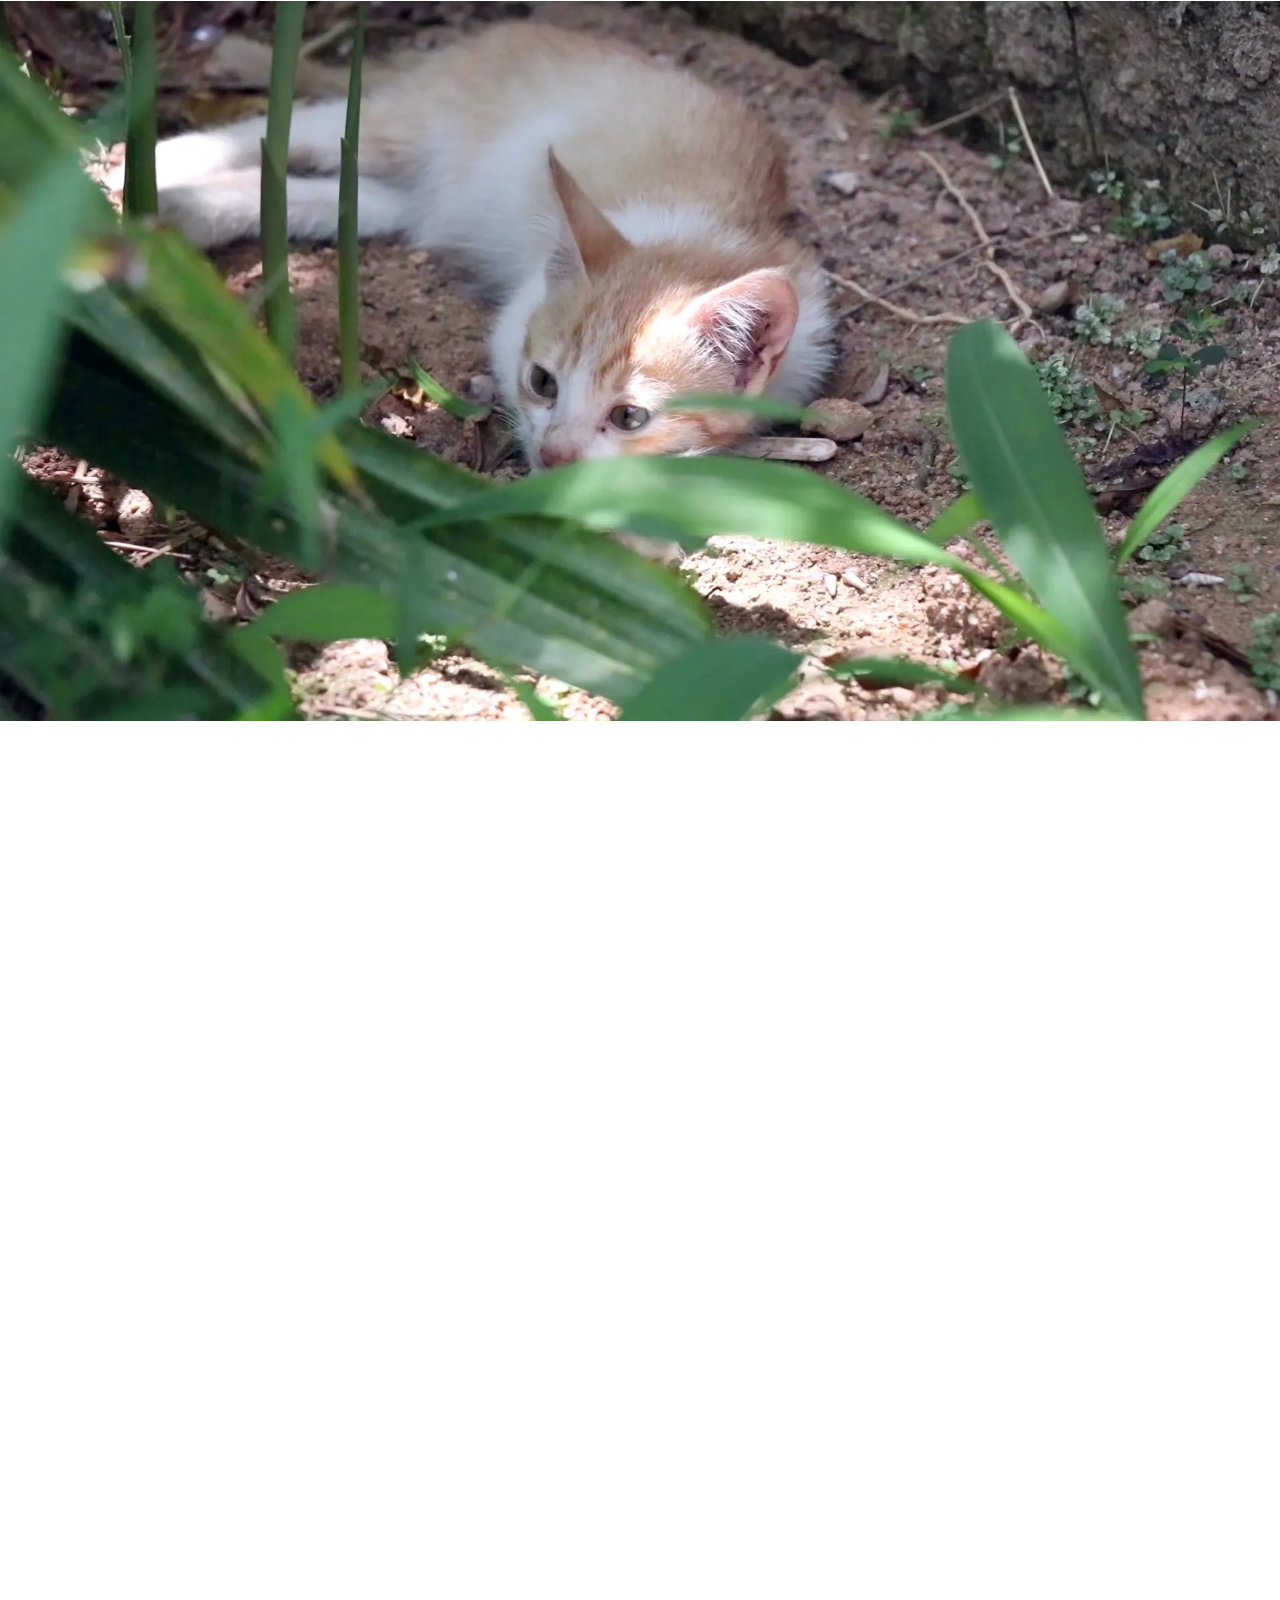
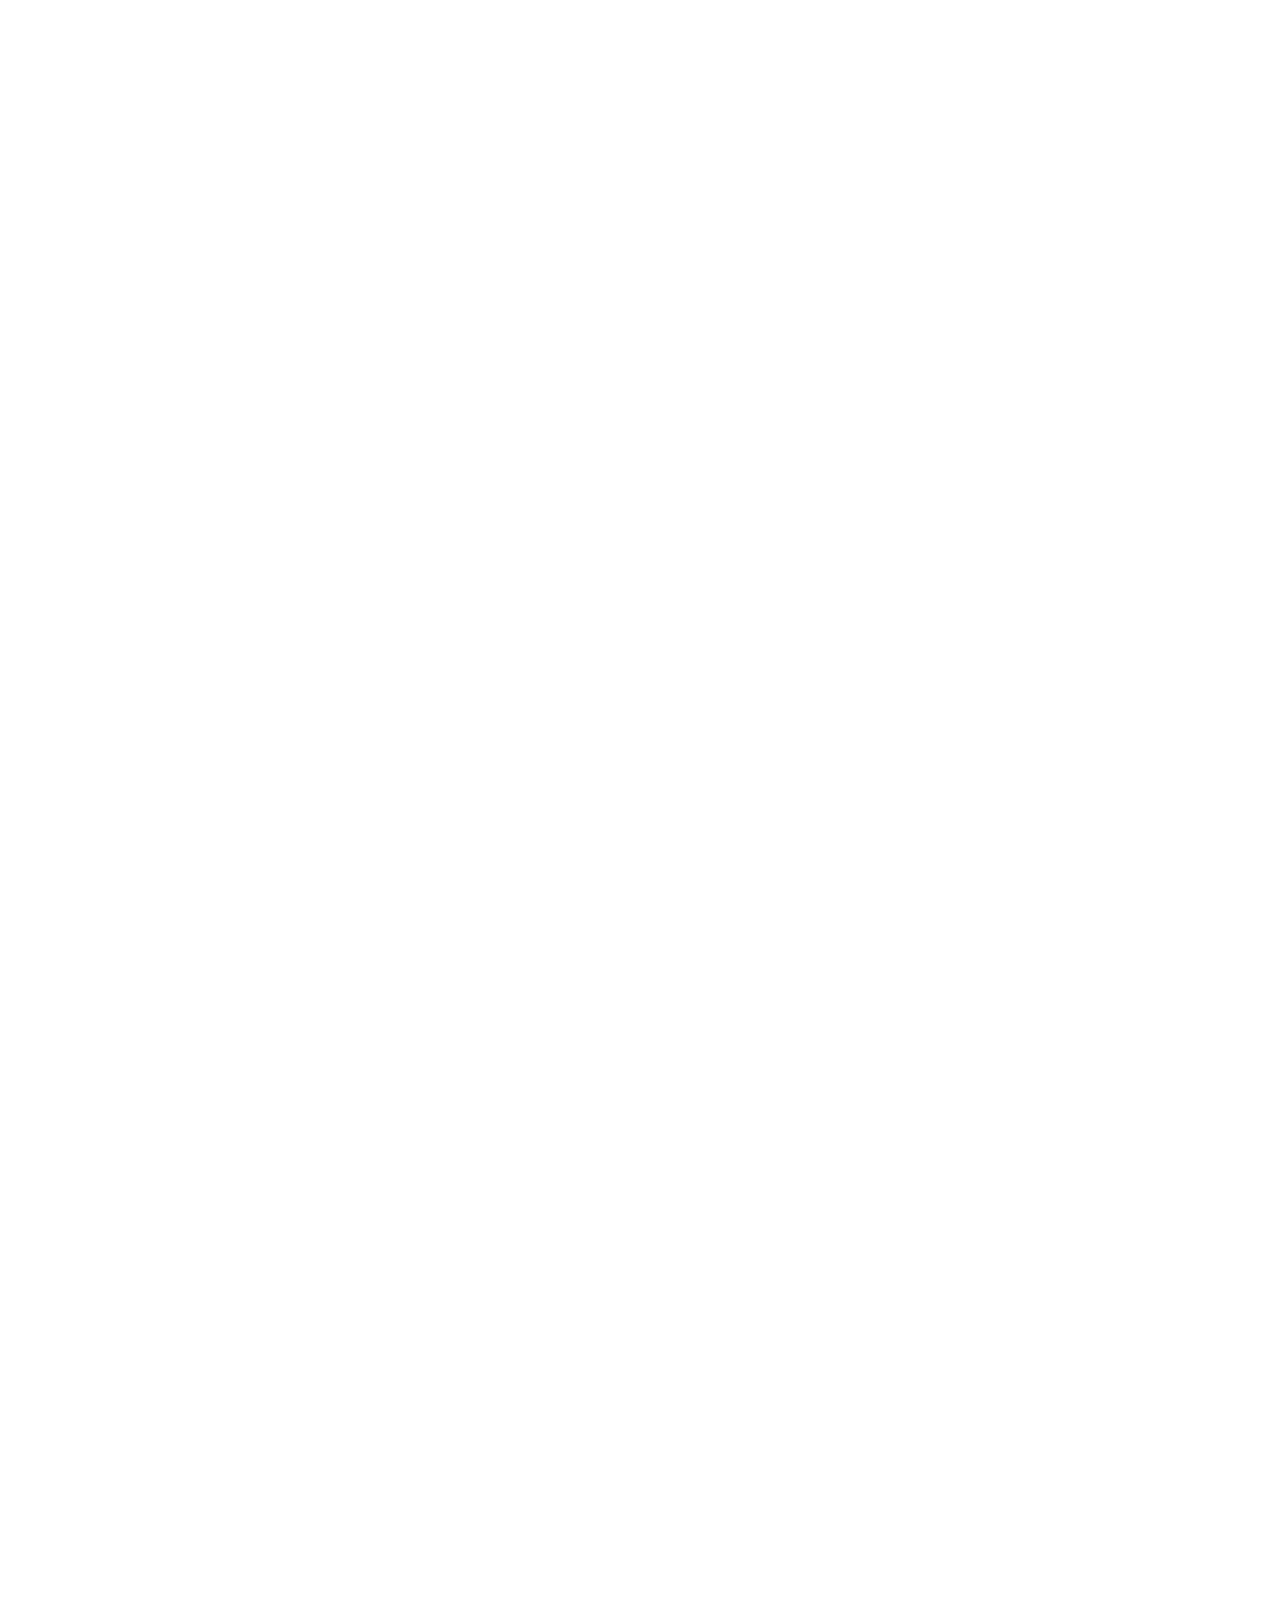
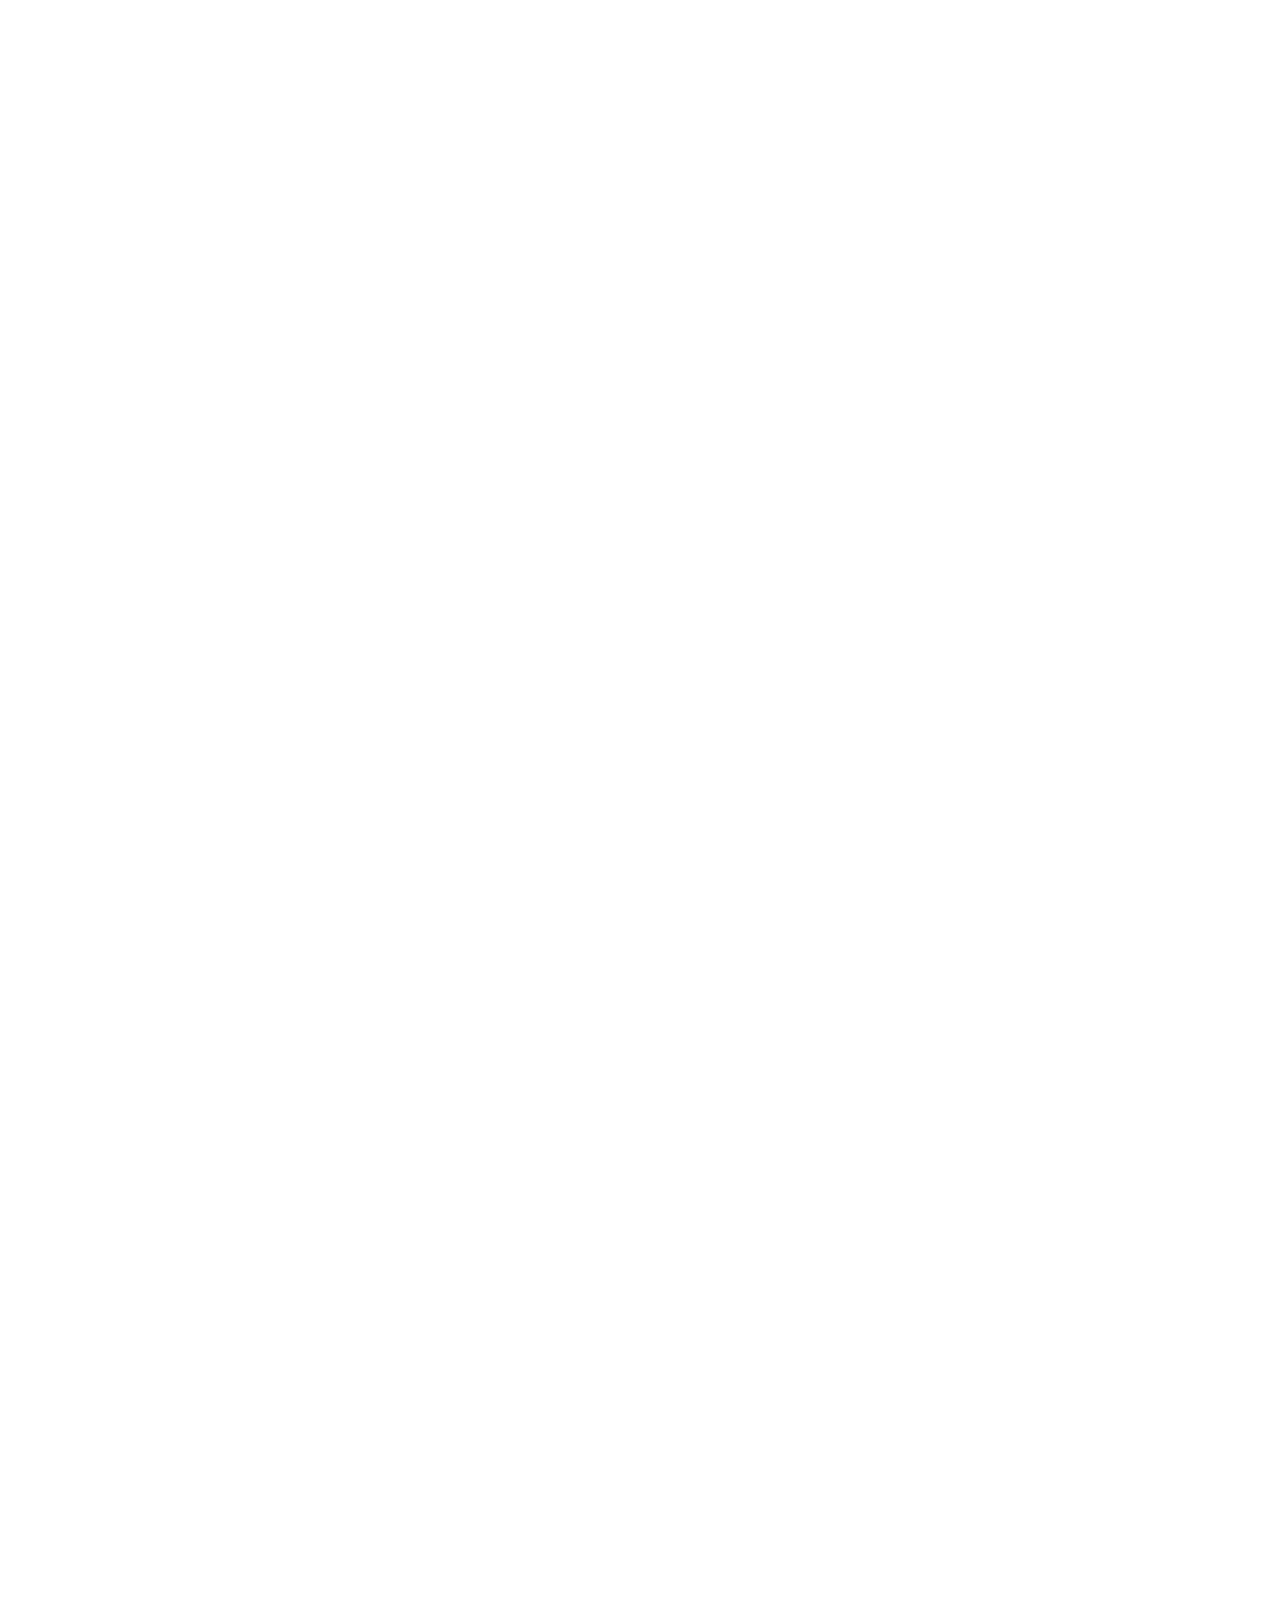
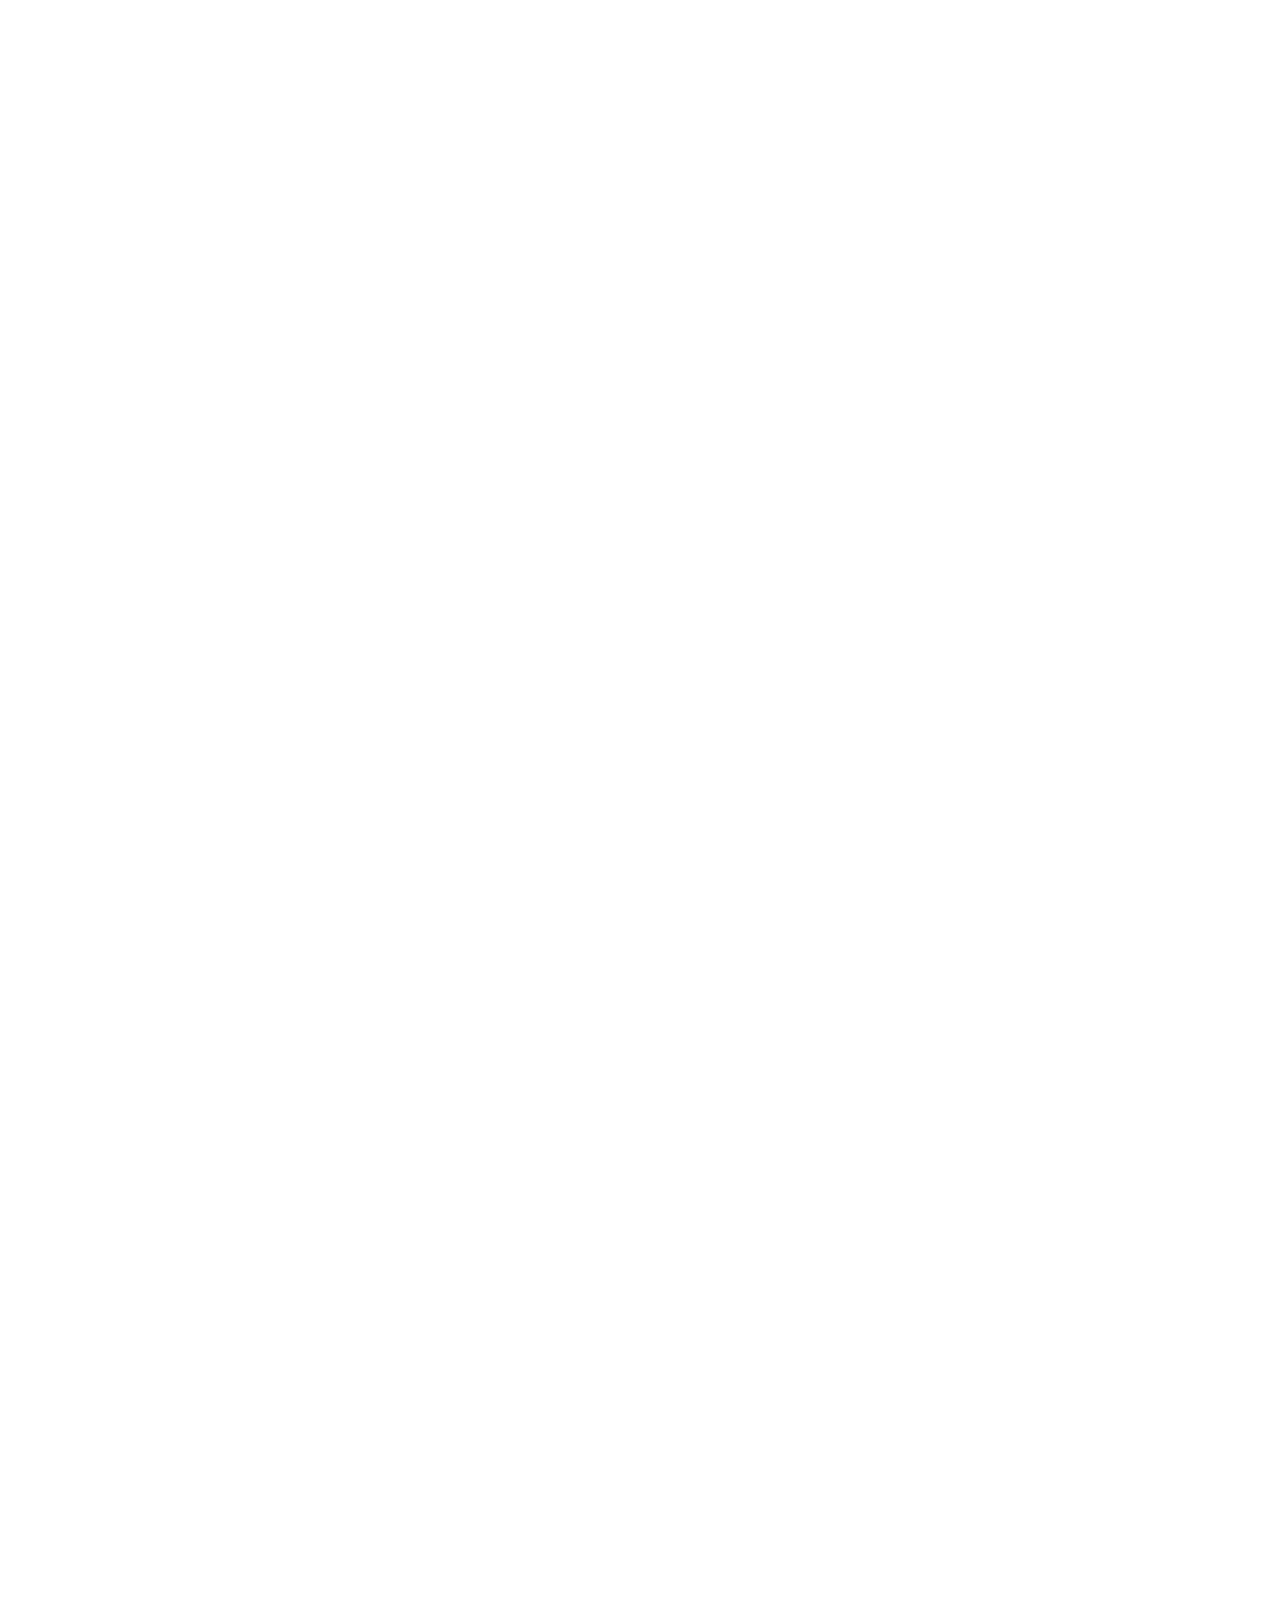
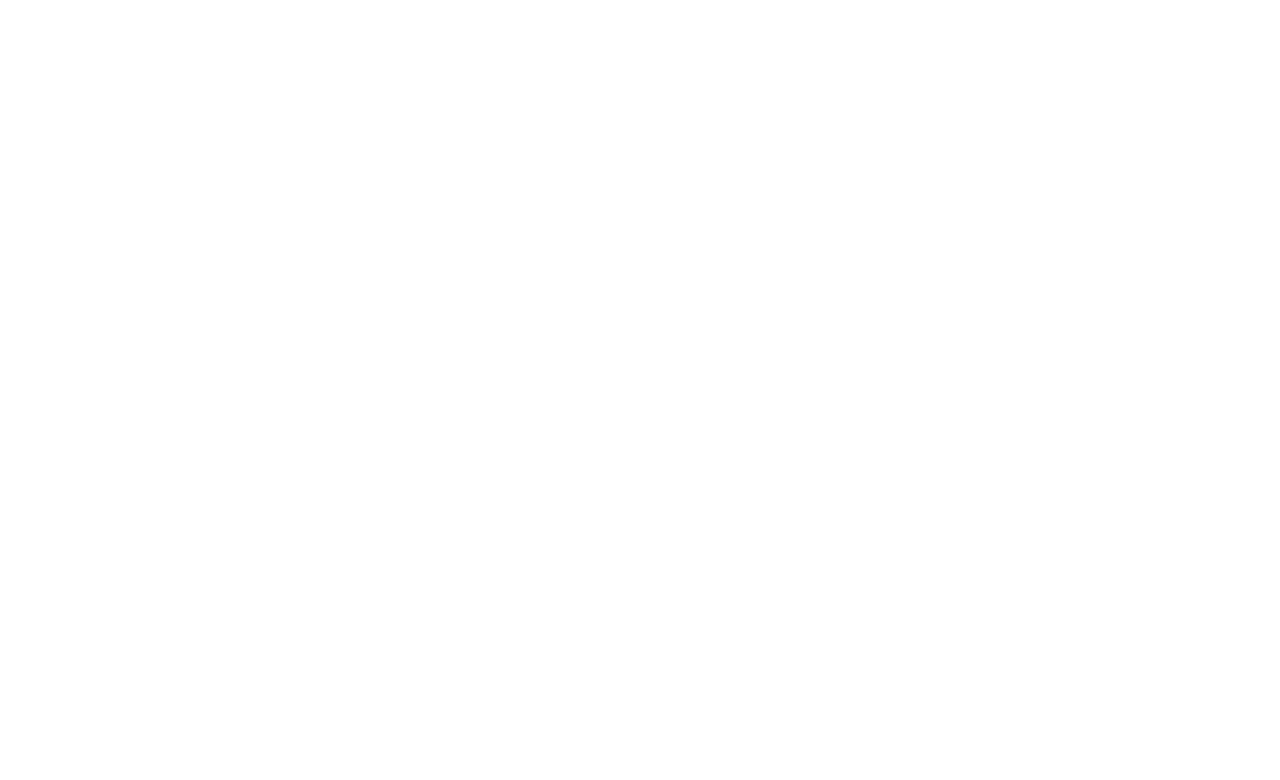
<file: para-para/index.html>
<!DOCTYPE html>
<html lang="en">
  <head>
    <meta charset="UTF-8" />
    <meta http-equiv="X-UA-Compatible" content="IE=edge" />
    <meta name="viewport" content="width=device-width, initial-scale=1.0" />
    <title>Document</title>
    <link rel="stylesheet" href="index.css" />
  </head>
  <body>
    <div class="page">
      <div class="content"></div>
    </div>
    <script src="index.js"></script>
  </body>
</html>
</file>
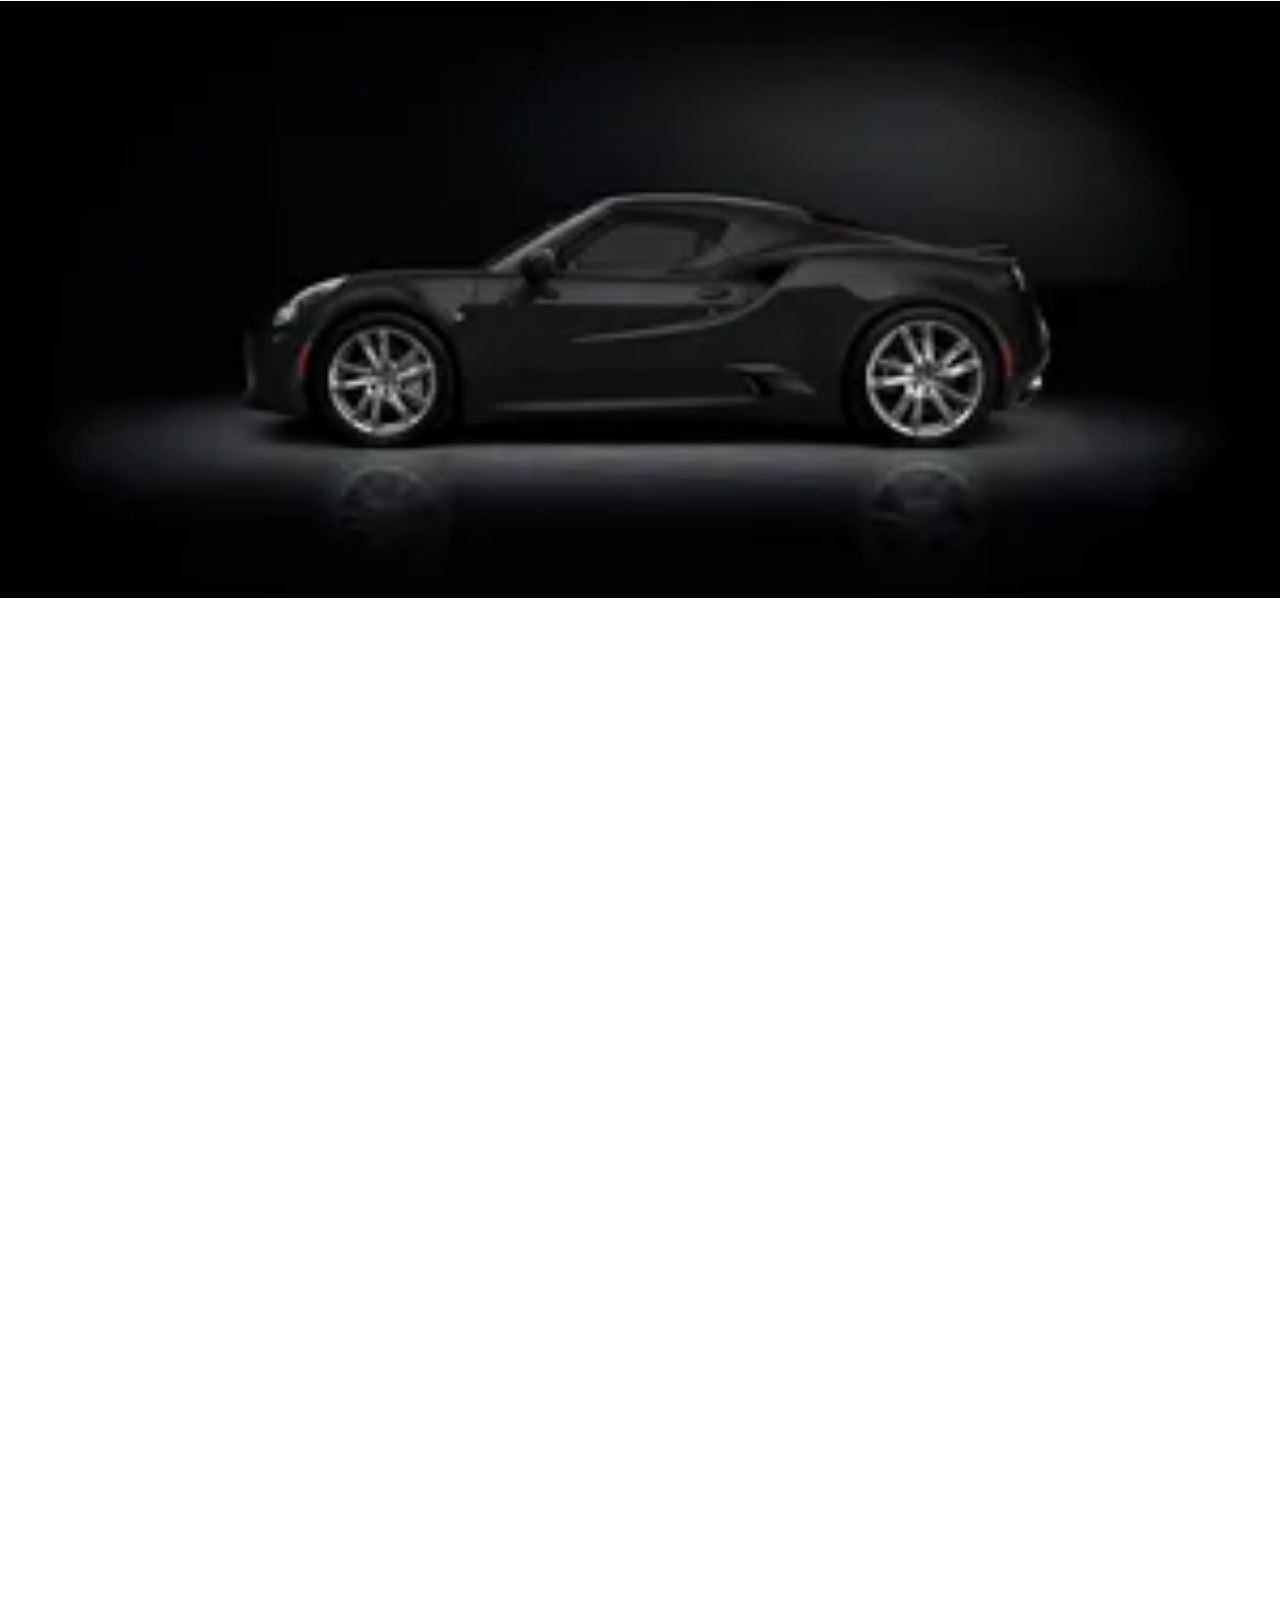
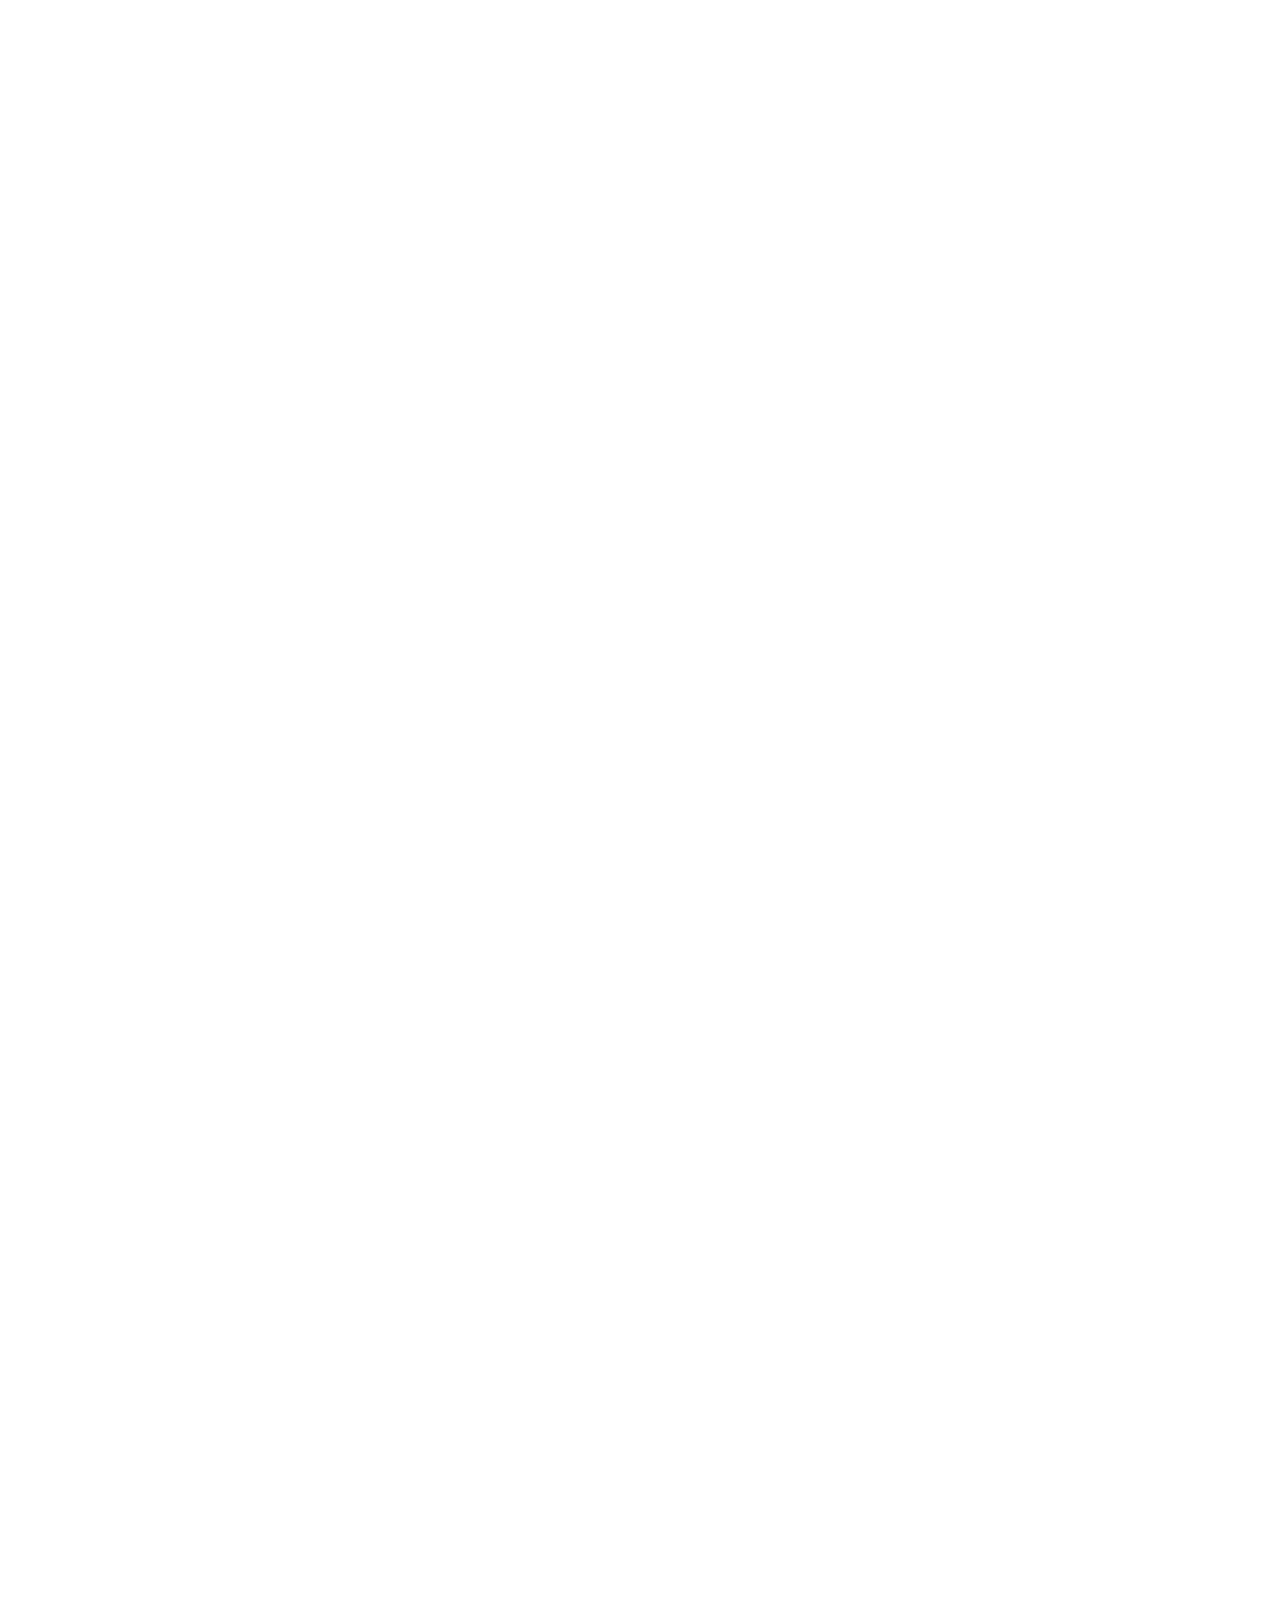
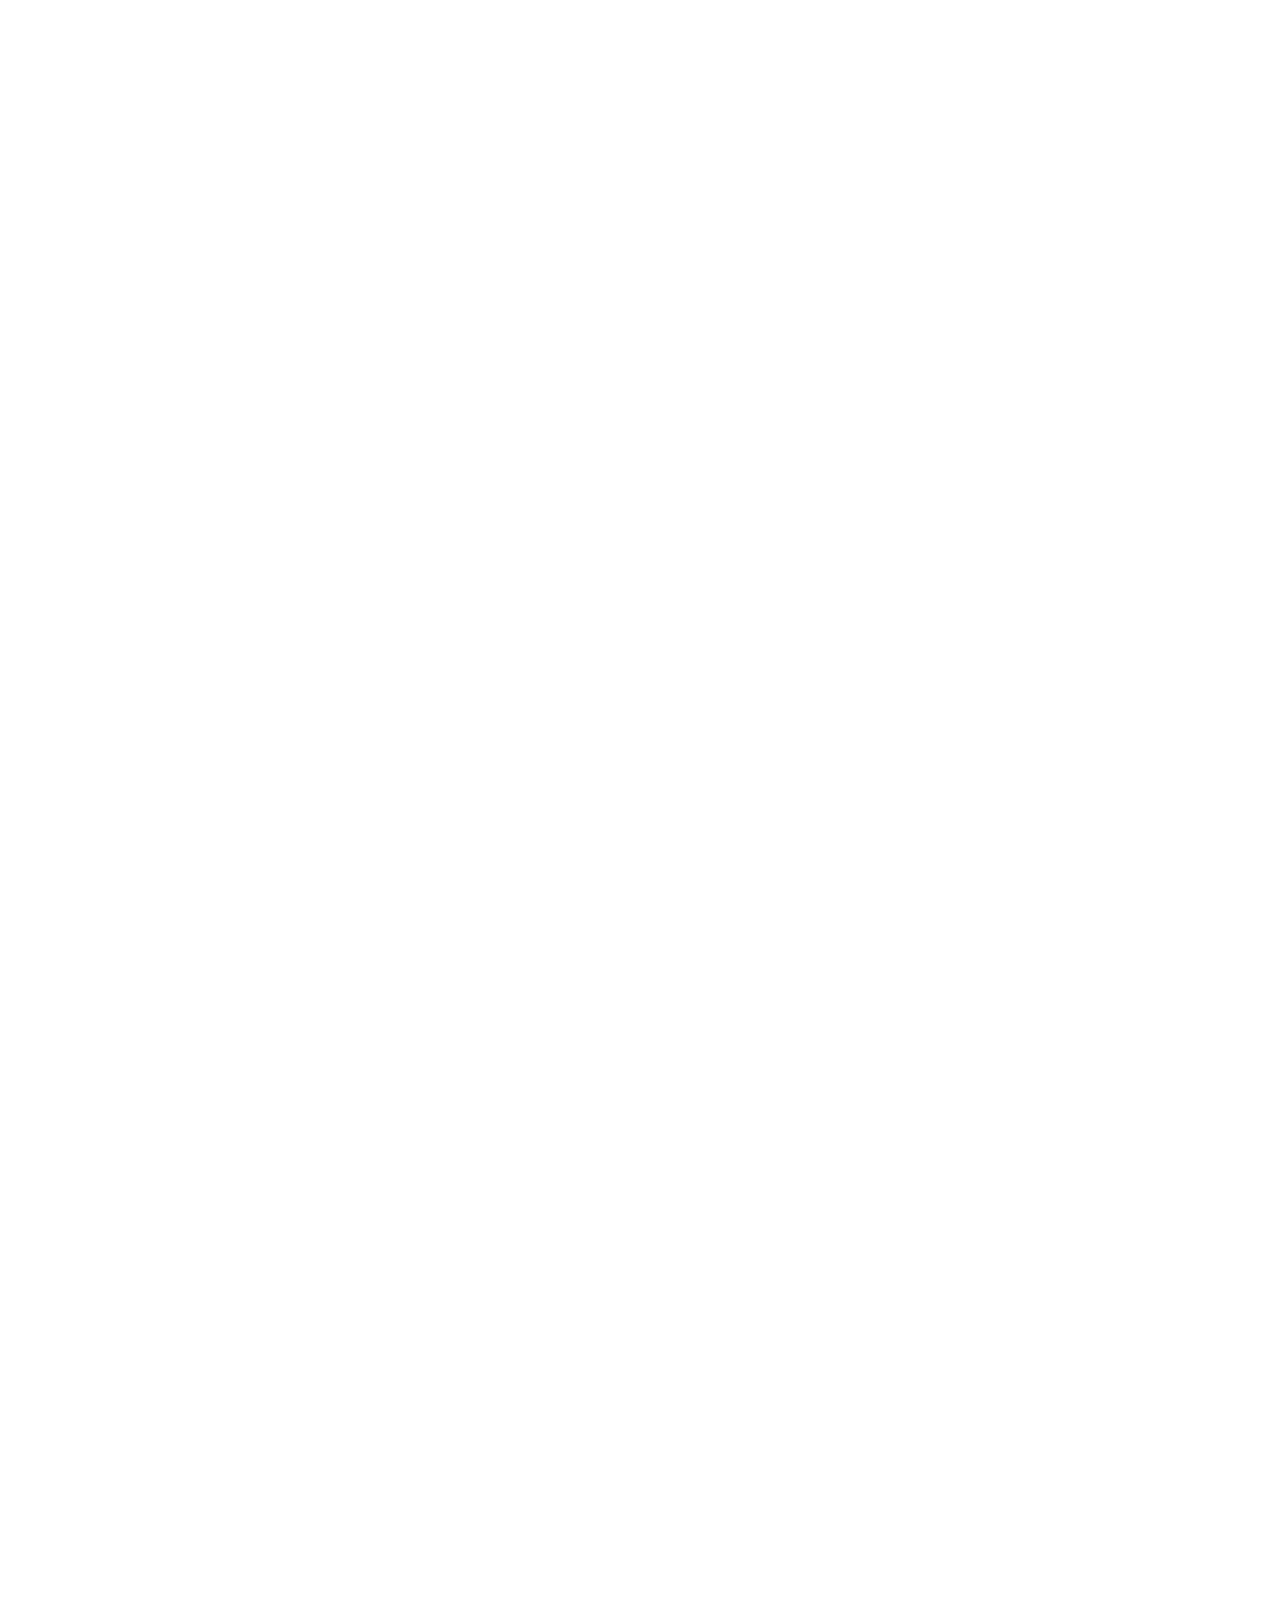
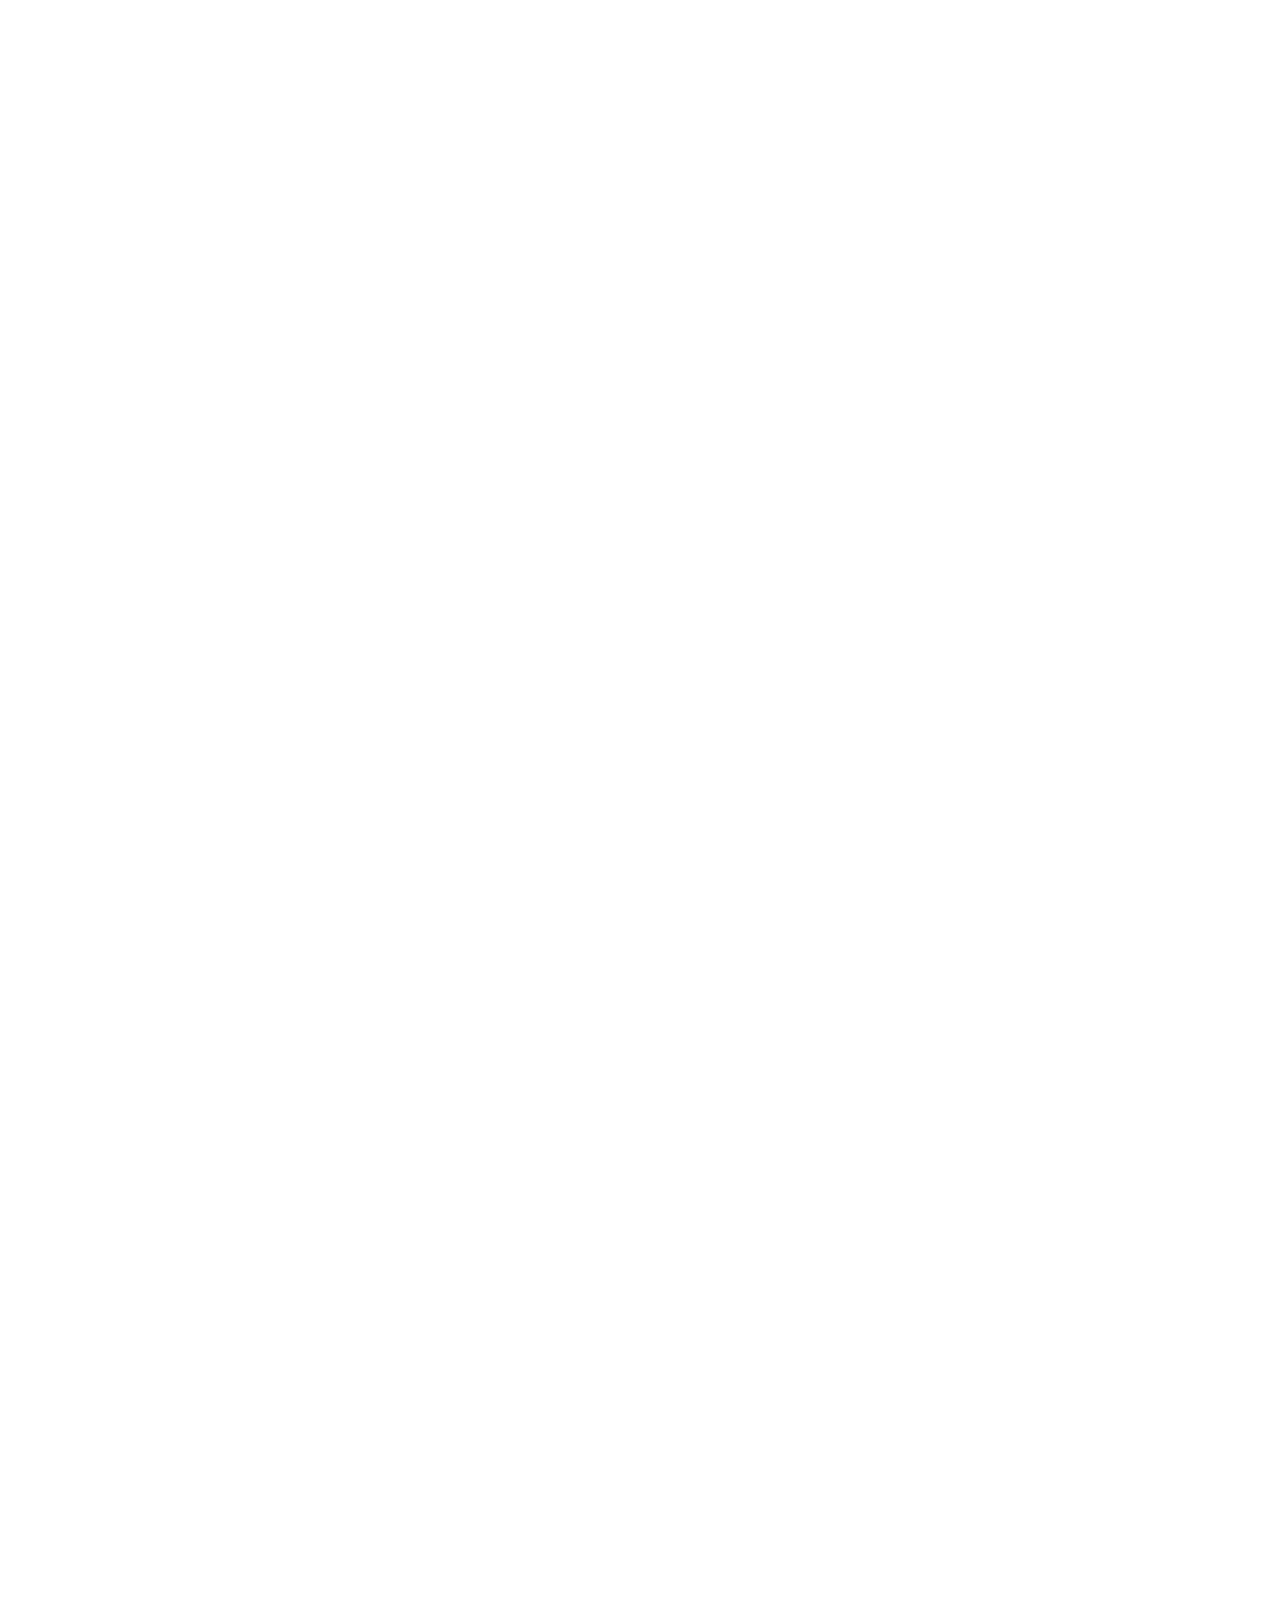
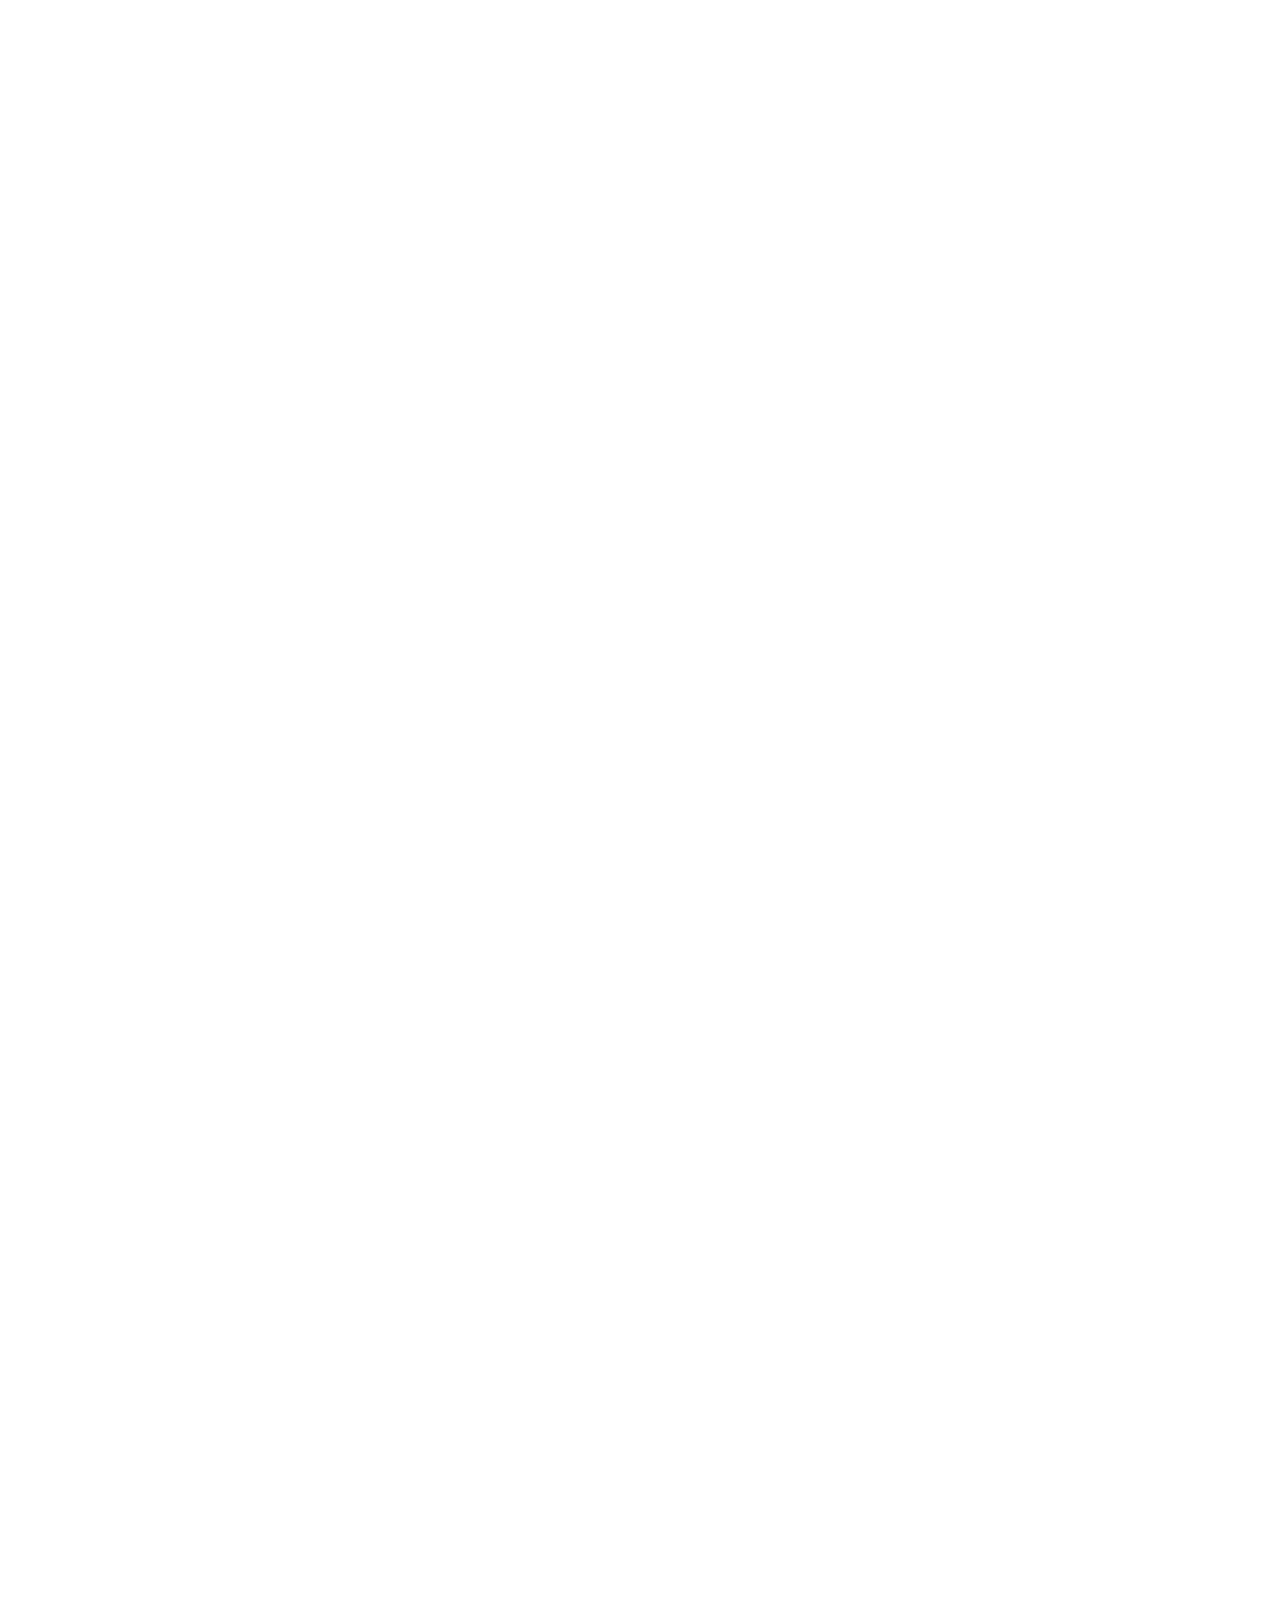
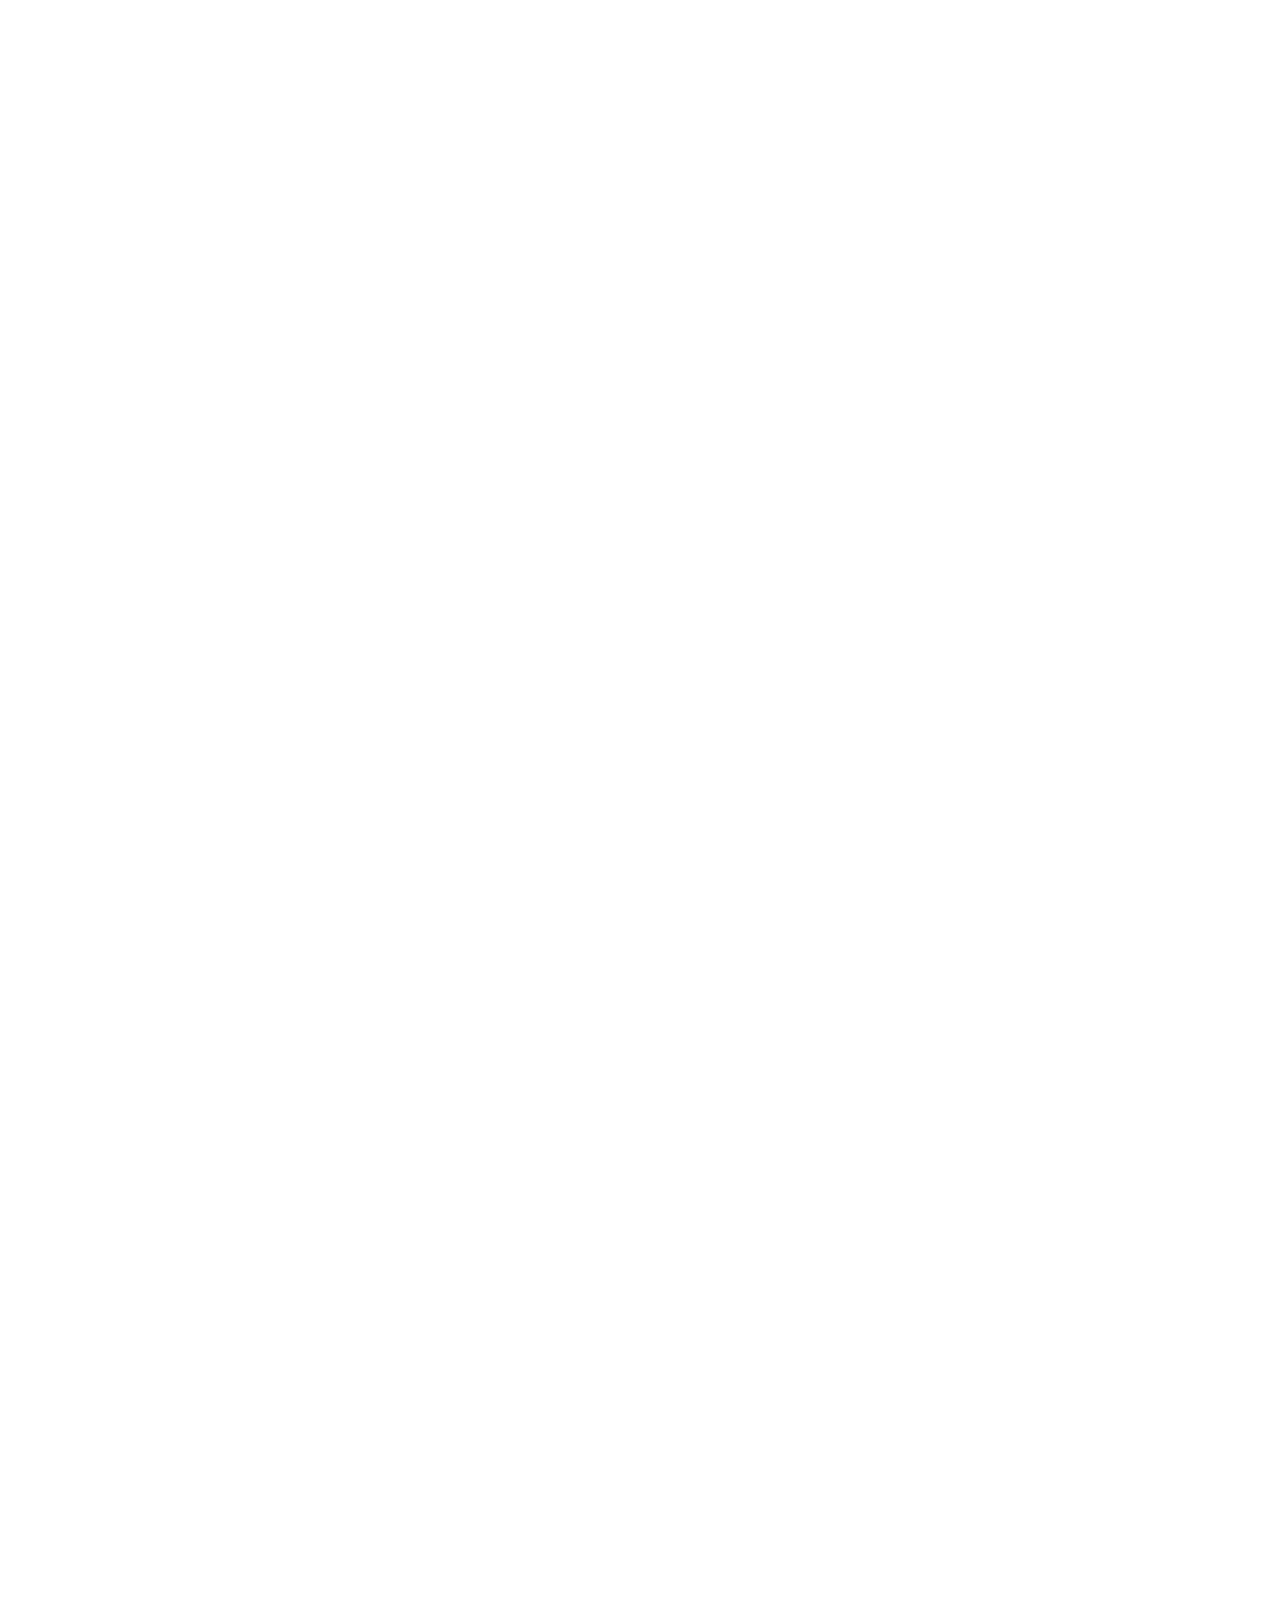
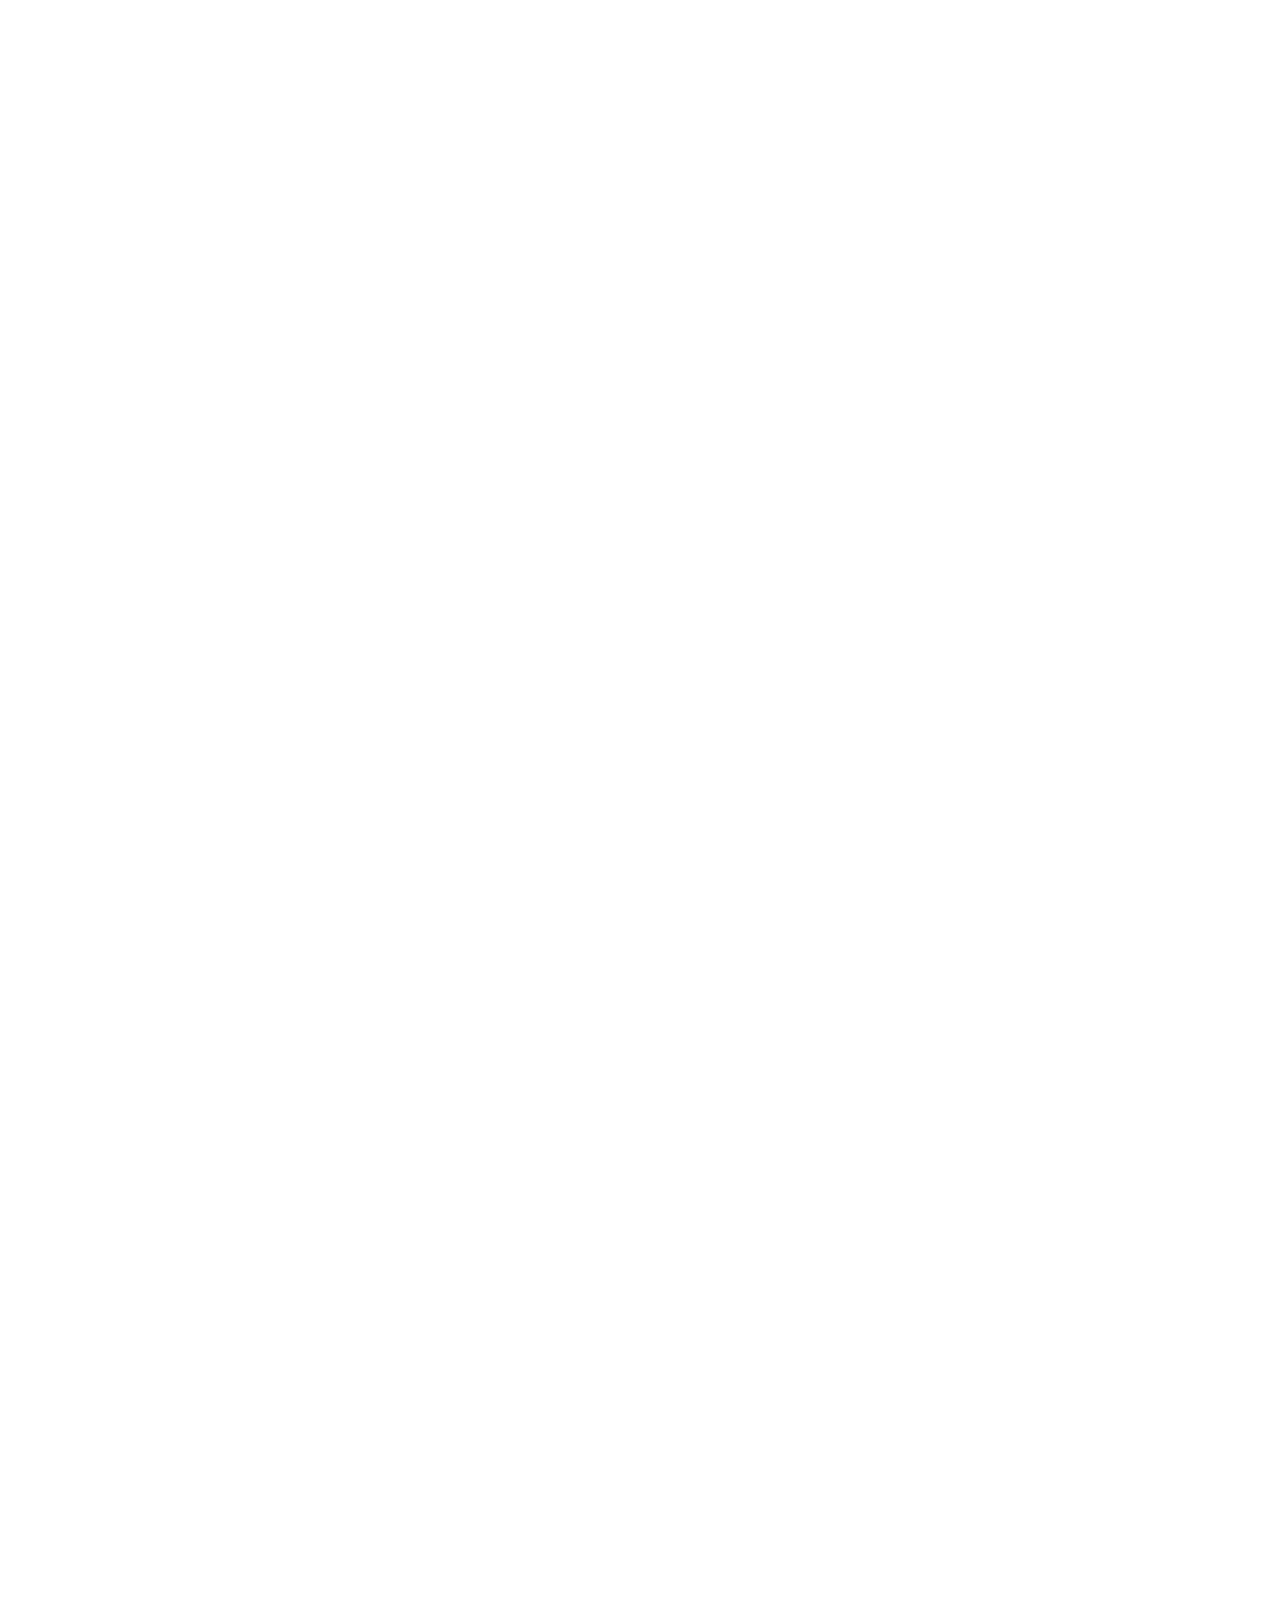
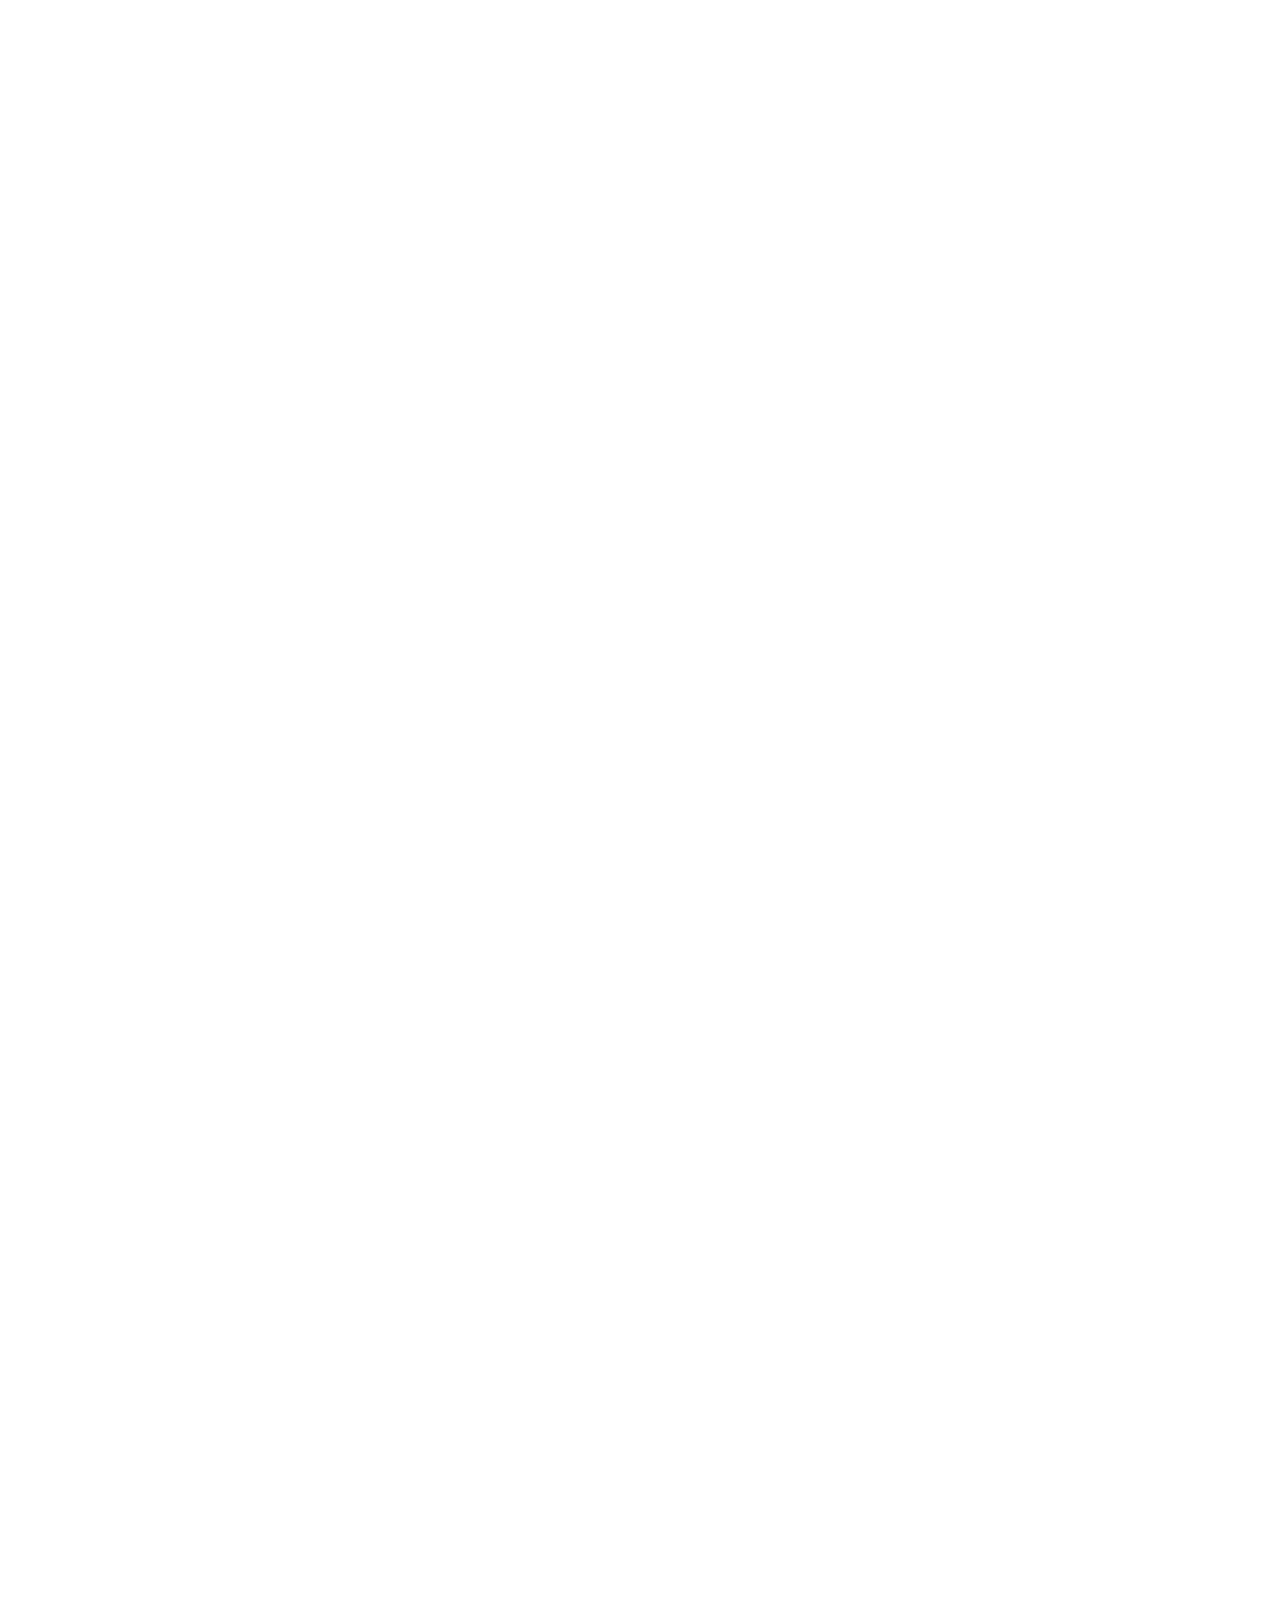
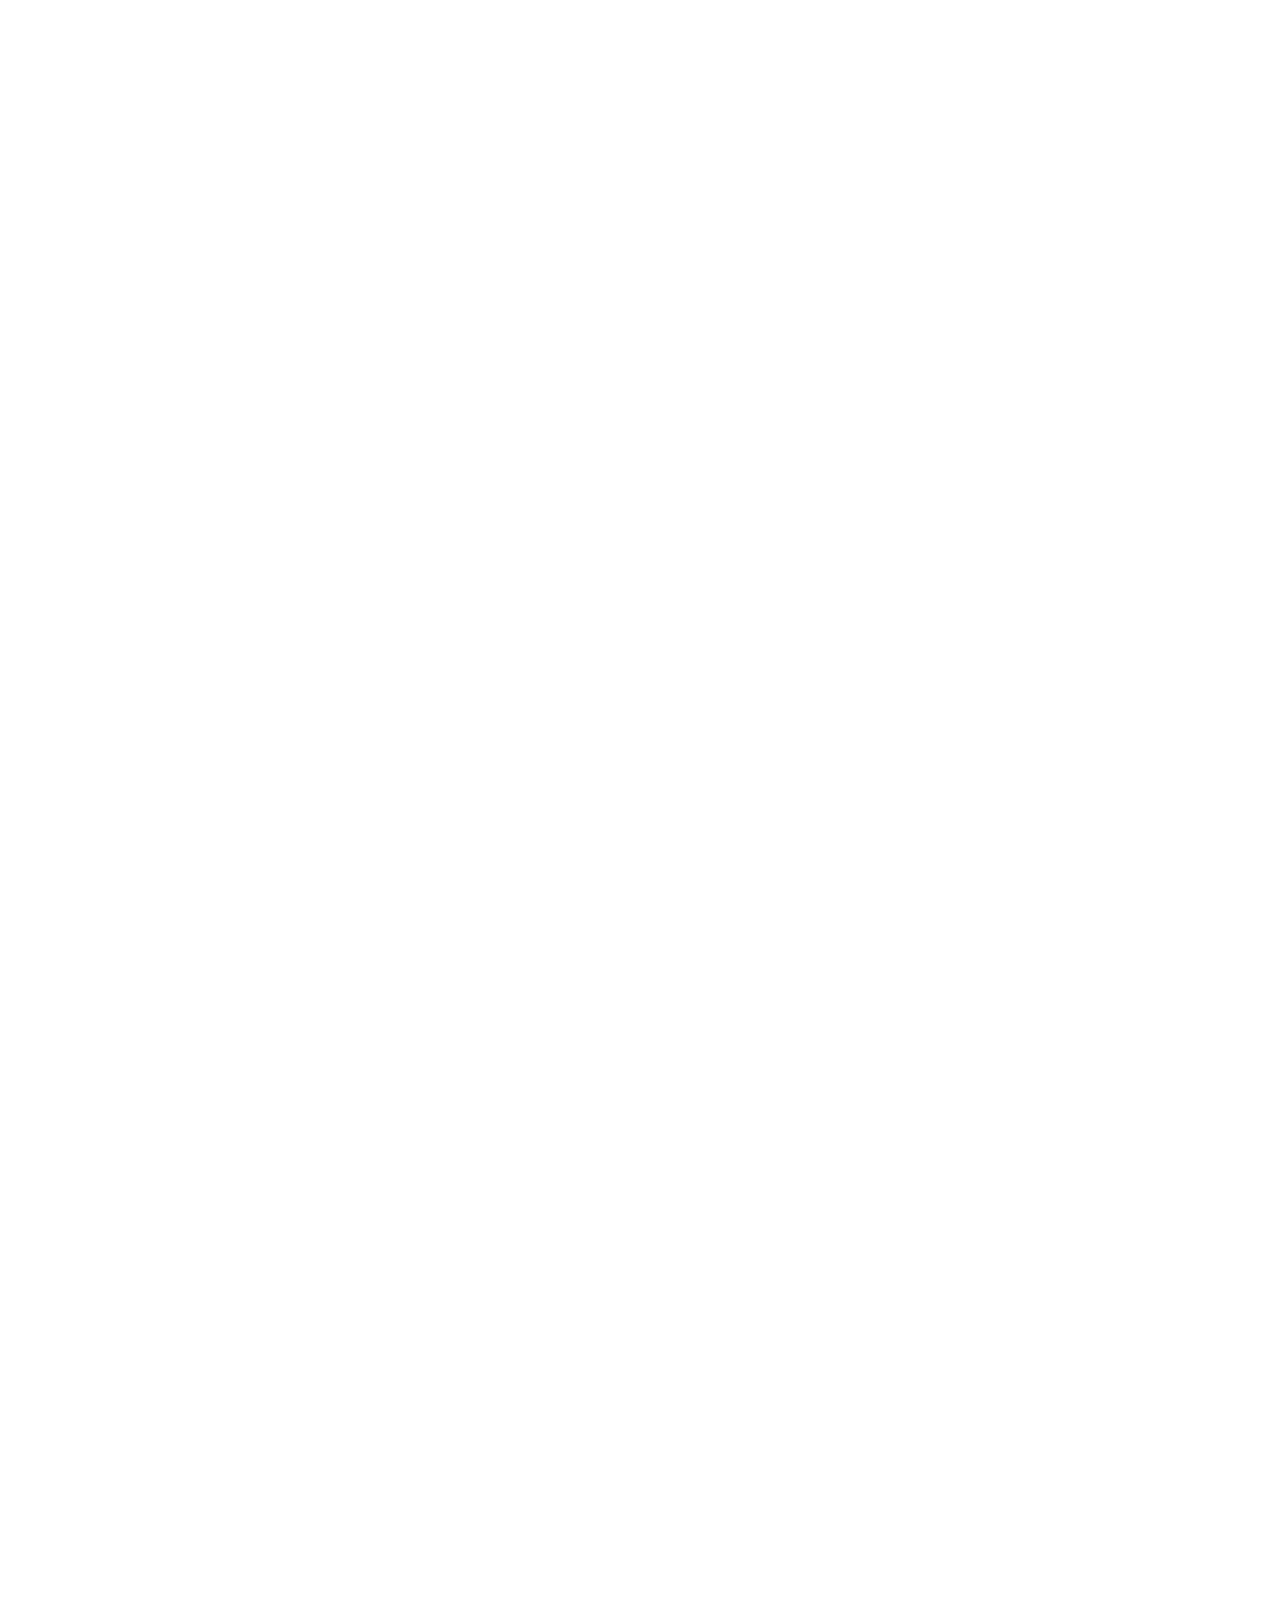
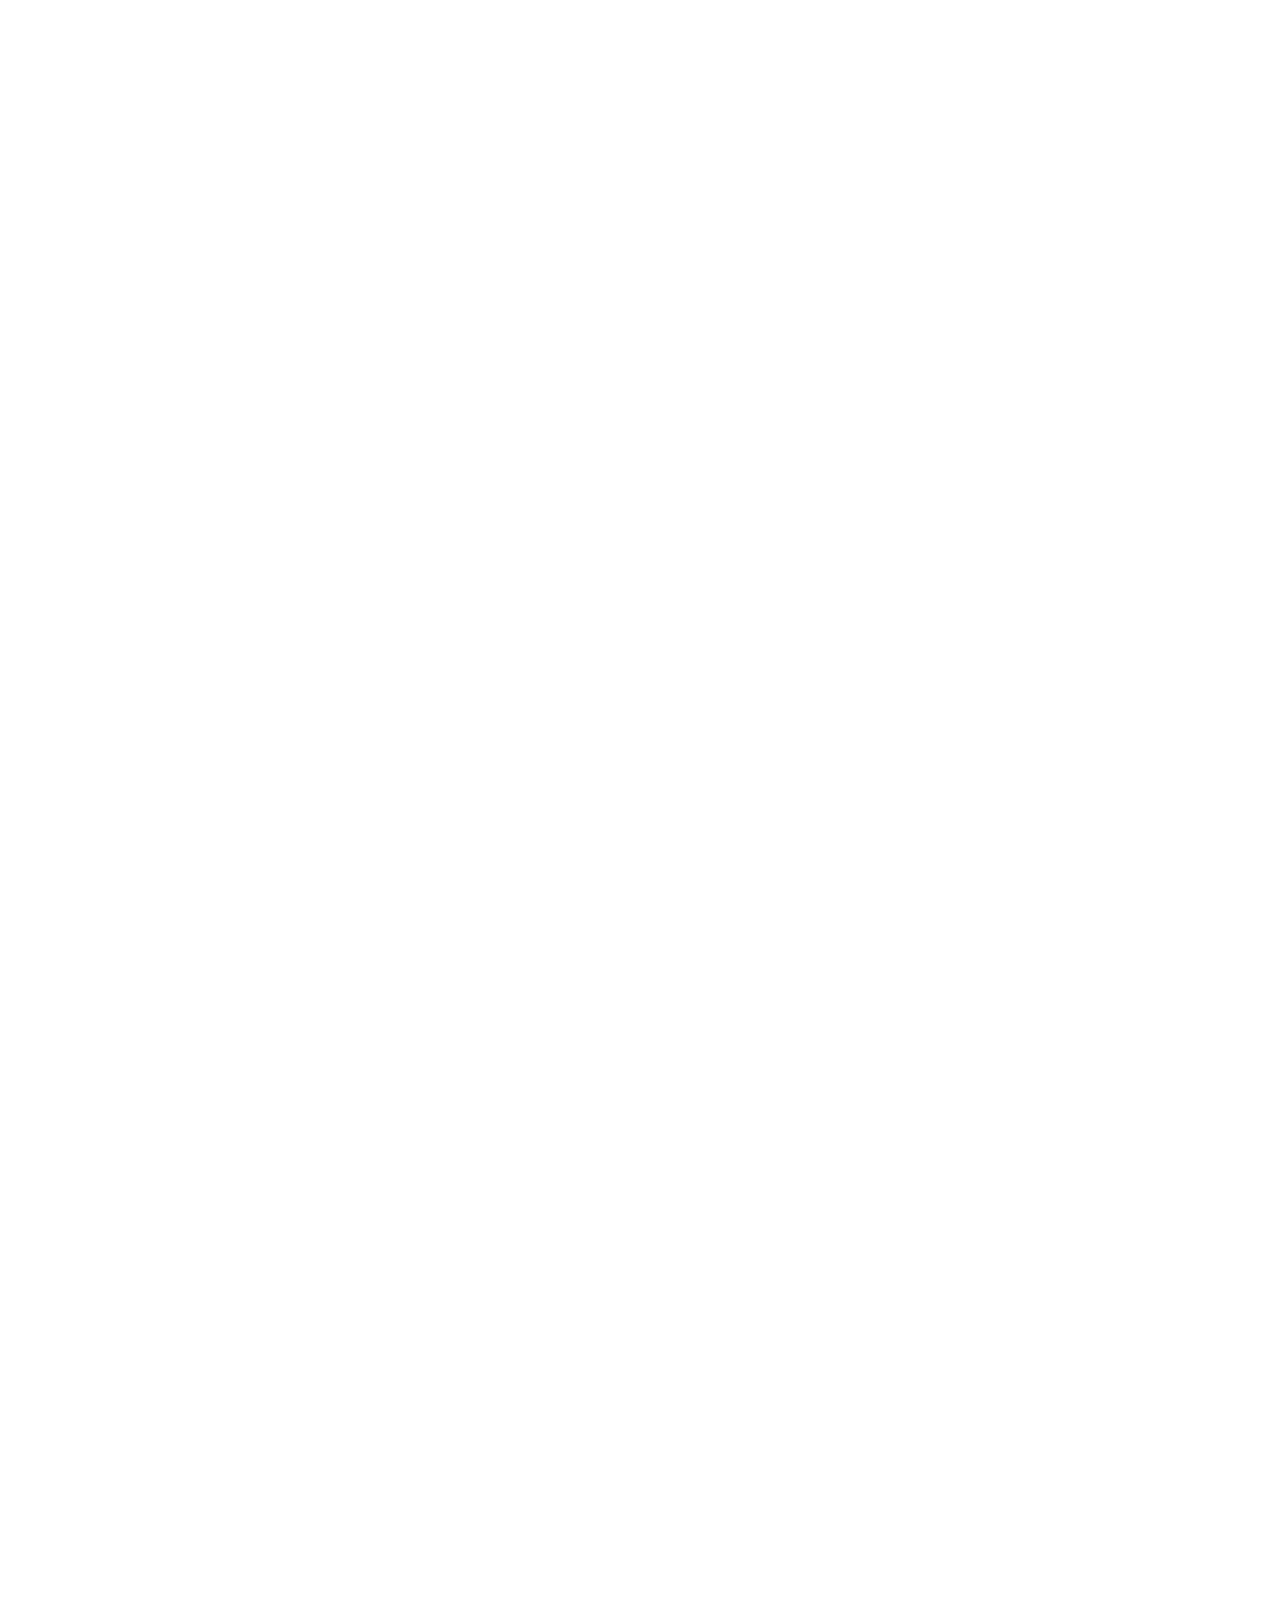
<file: scale-360-zoom/index.html>
<!DOCTYPE html>
<html lang="en">
  <head>
    <meta charset="UTF-8" />
    <meta http-equiv="X-UA-Compatible" content="IE=edge" />
    <meta name="viewport" content="width=device-width, initial-scale=1.0" />
    <title>Document</title>
    <link rel="stylesheet" href="index.css" />
  </head>
  <body>
    <canvas class="reflector"></canvas>
    <div class="koma-text" data-koma-id="2" data-frame-id="2" style="position: fixed; top: 10px" data-animate="komaTextAnimation 1.2s forwards">Cool !!</div>
    <div class="koma-text" data-koma-id="5" data-frame-id="2" style="position: fixed; top: 10px" data-animate="komaTextAnimation 1.2s forwards">Cool !!</div>
    <script src="index.js"></script>
  </body>
</html>
</file>
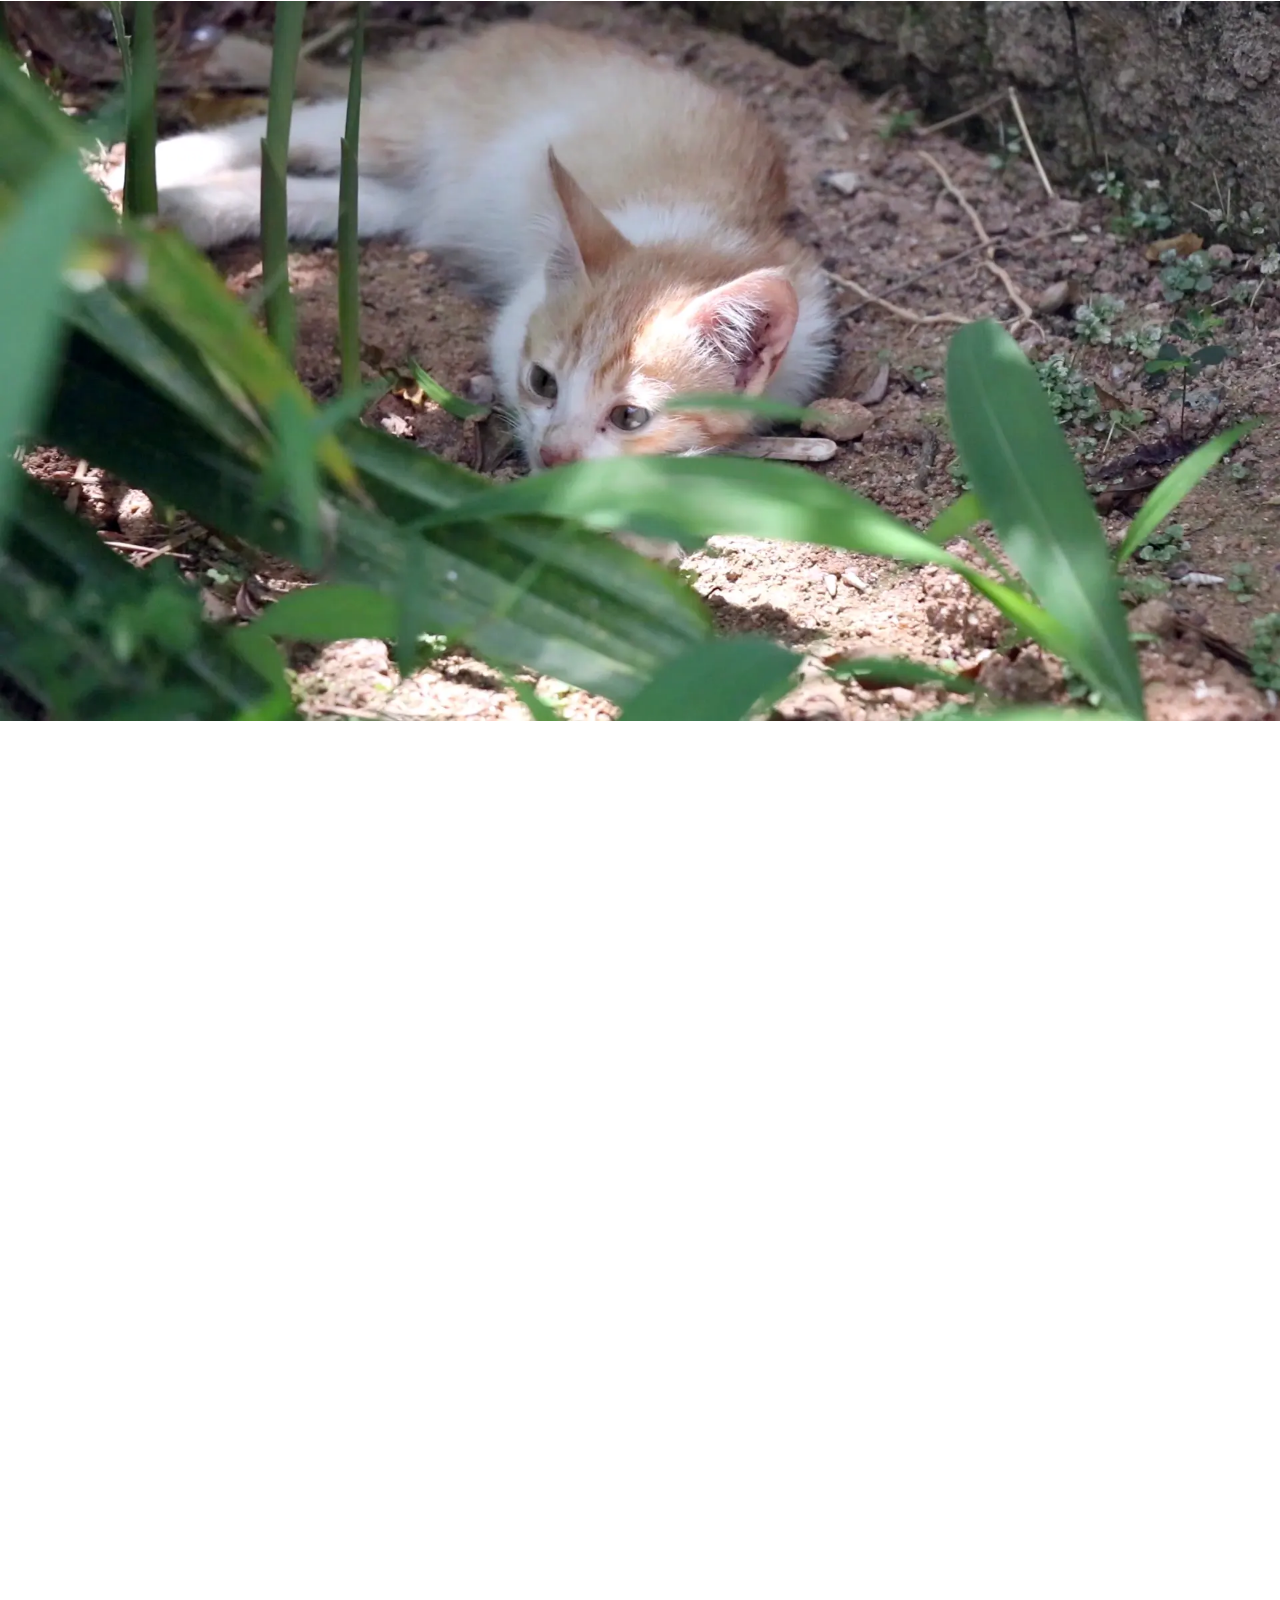
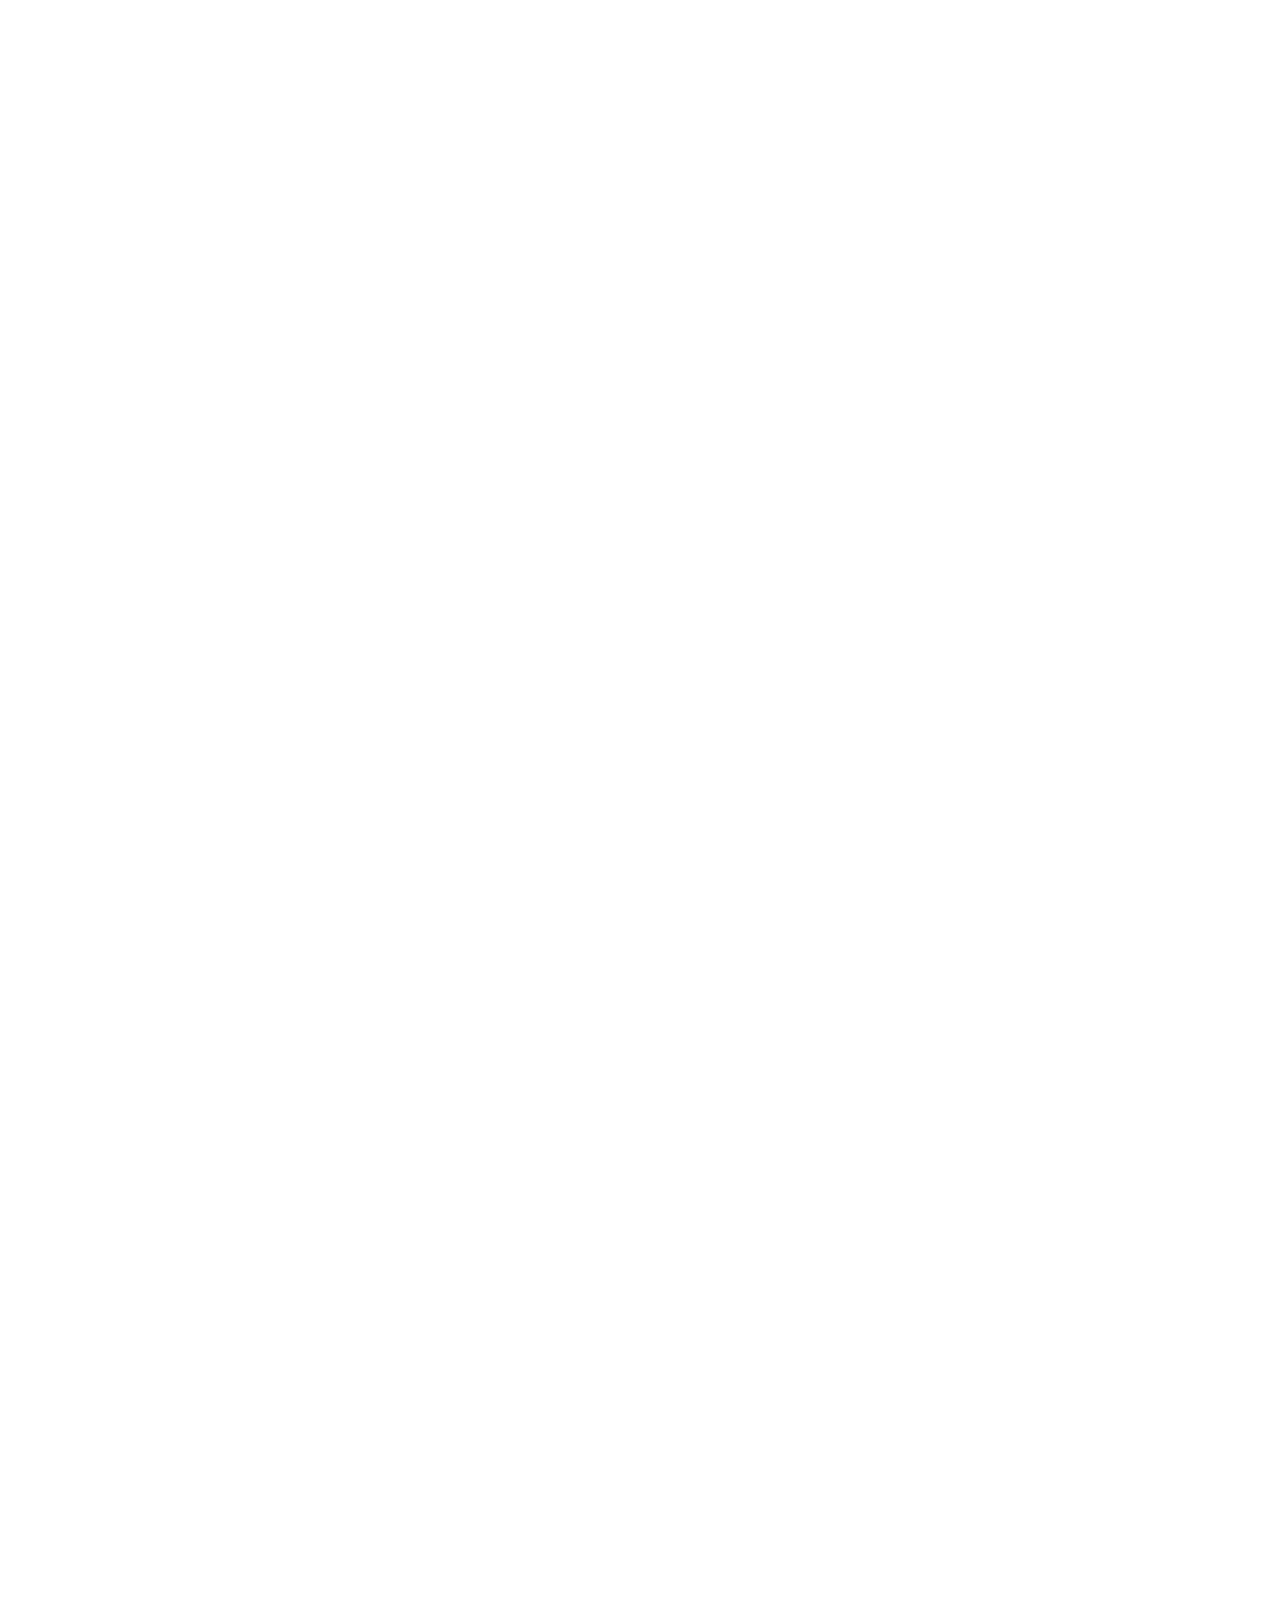
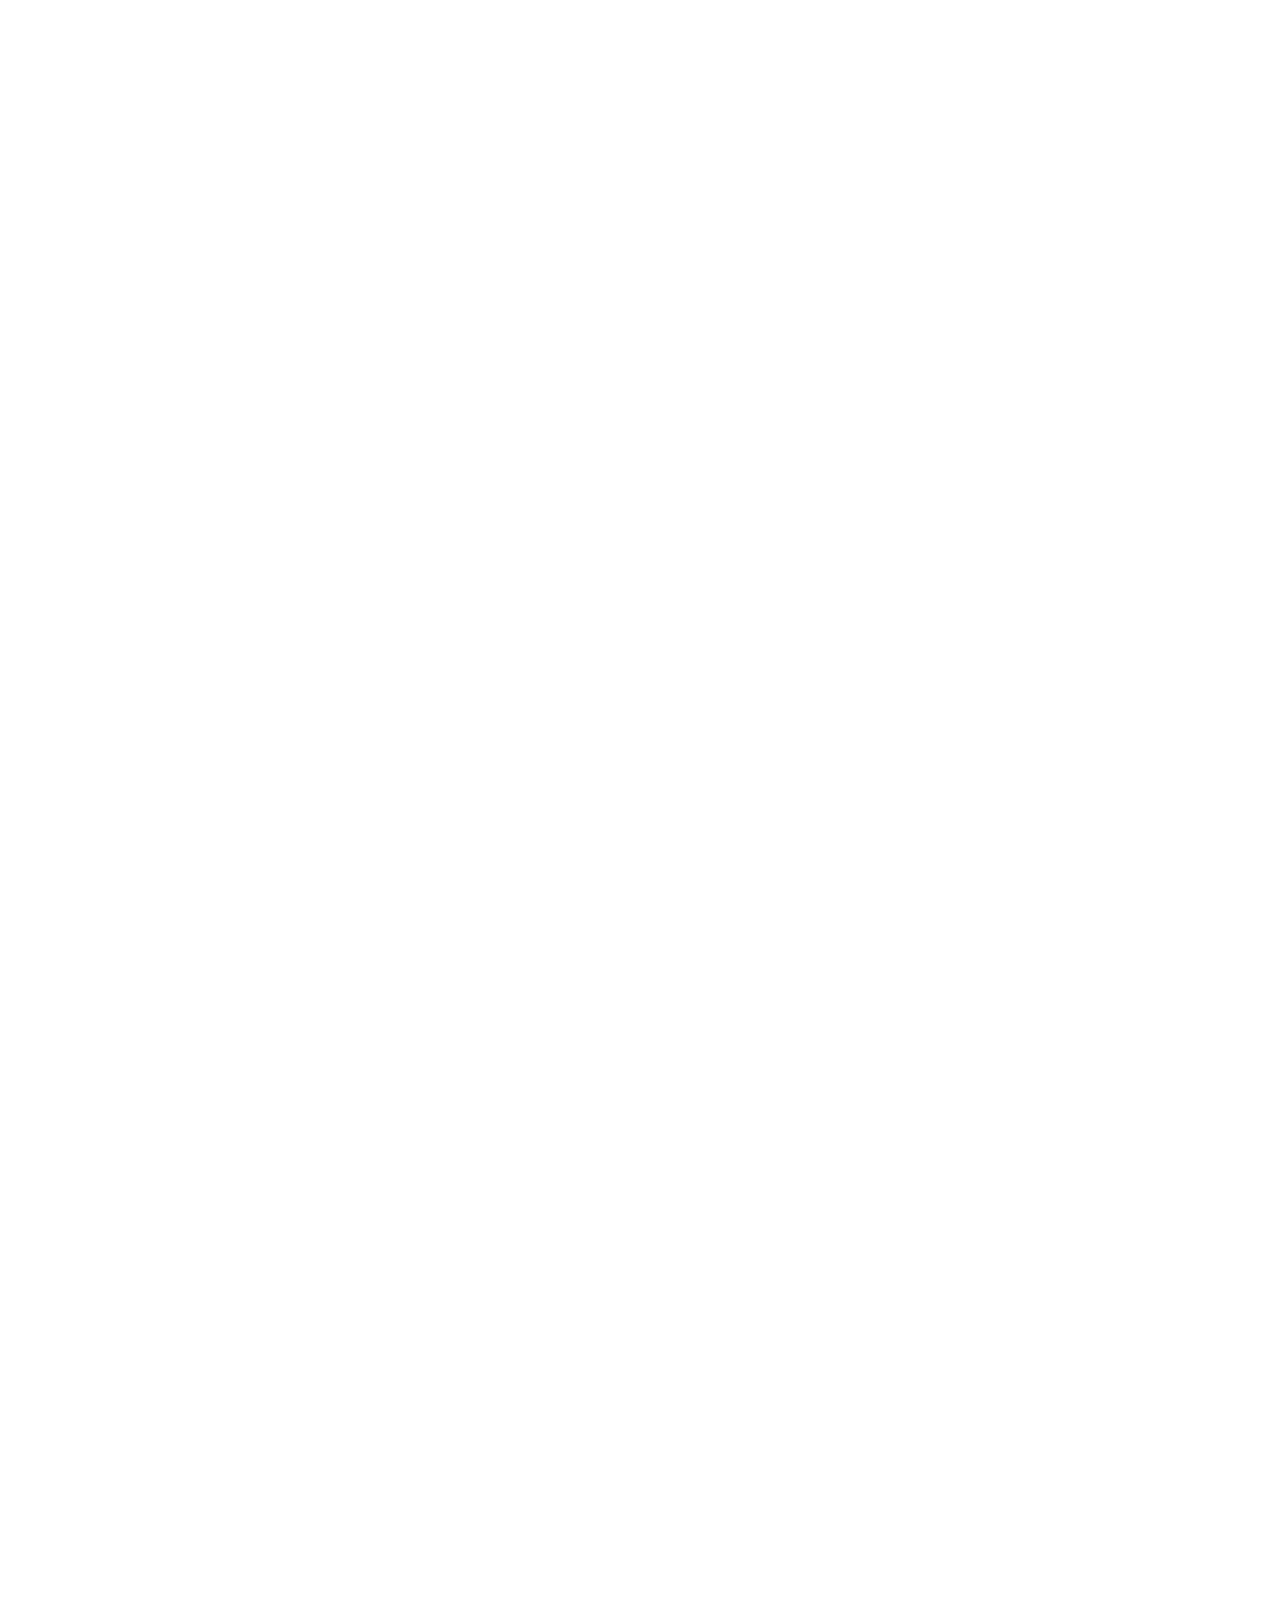
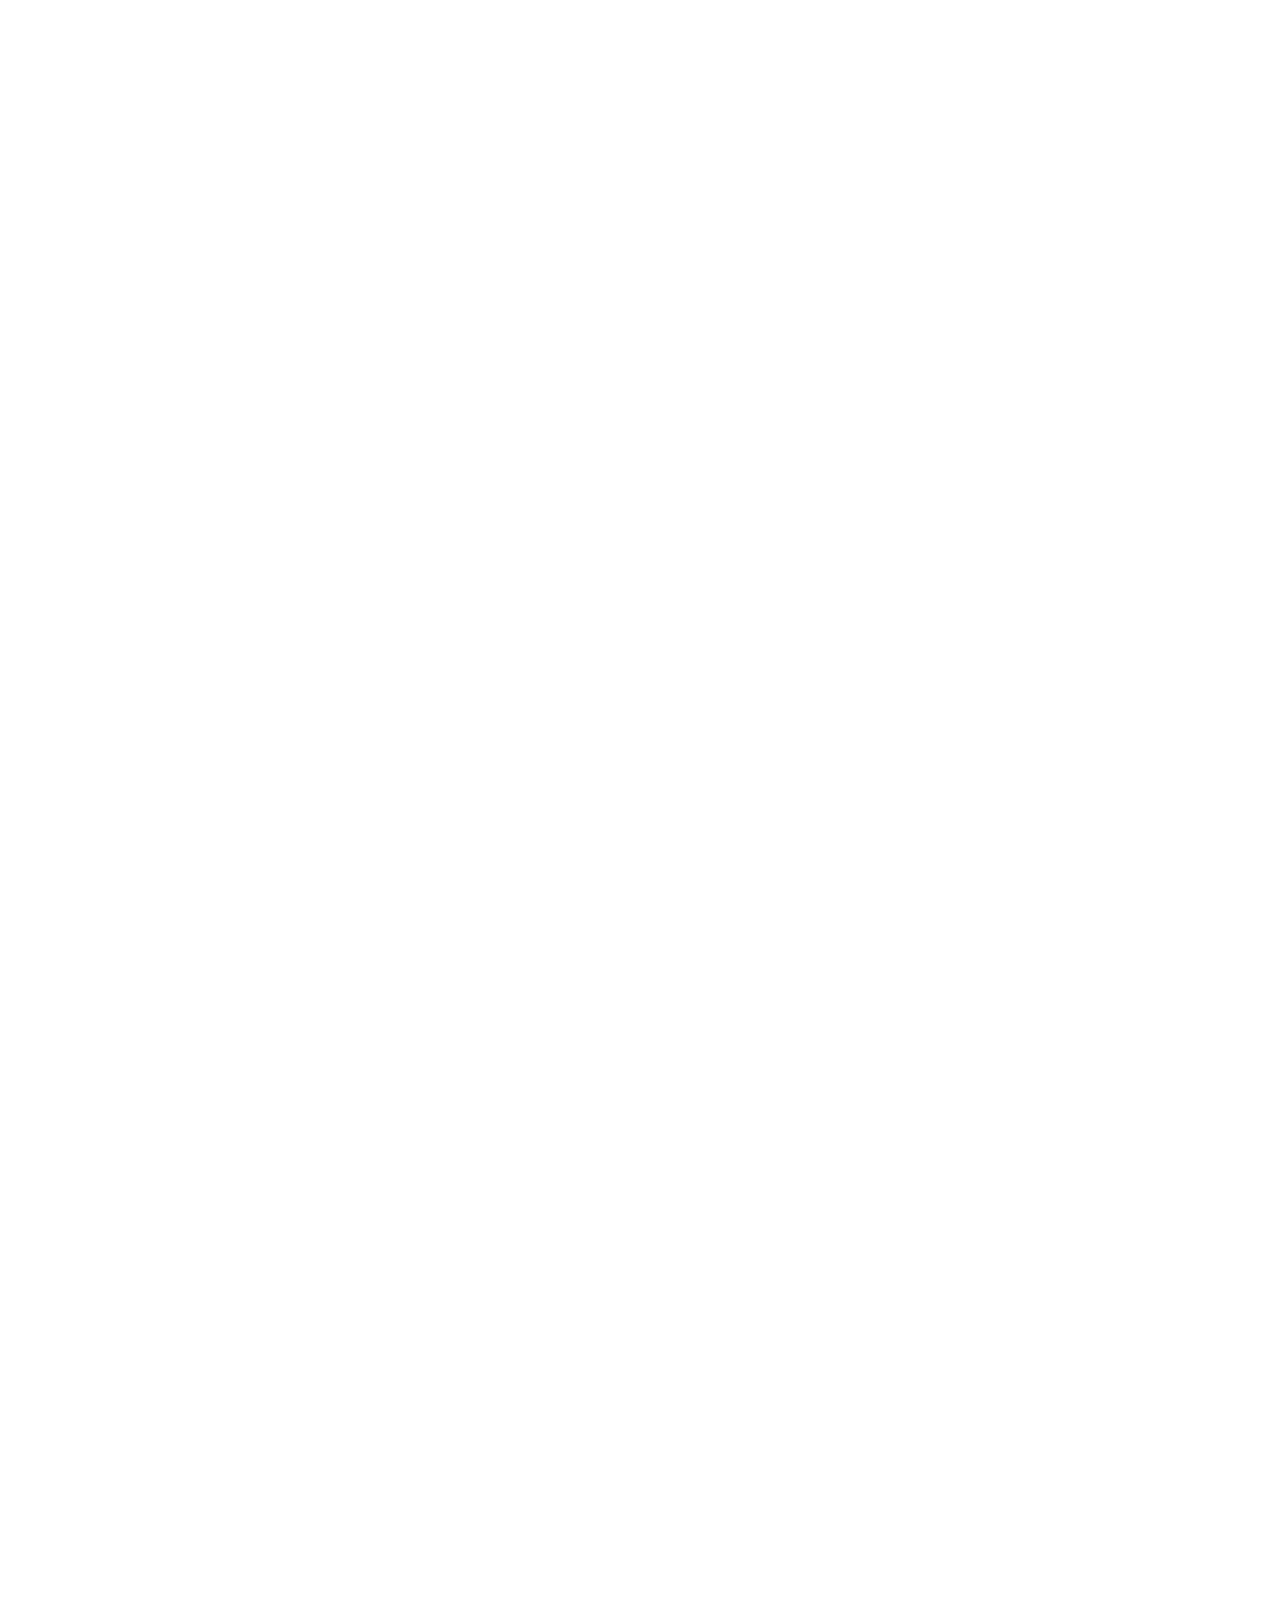
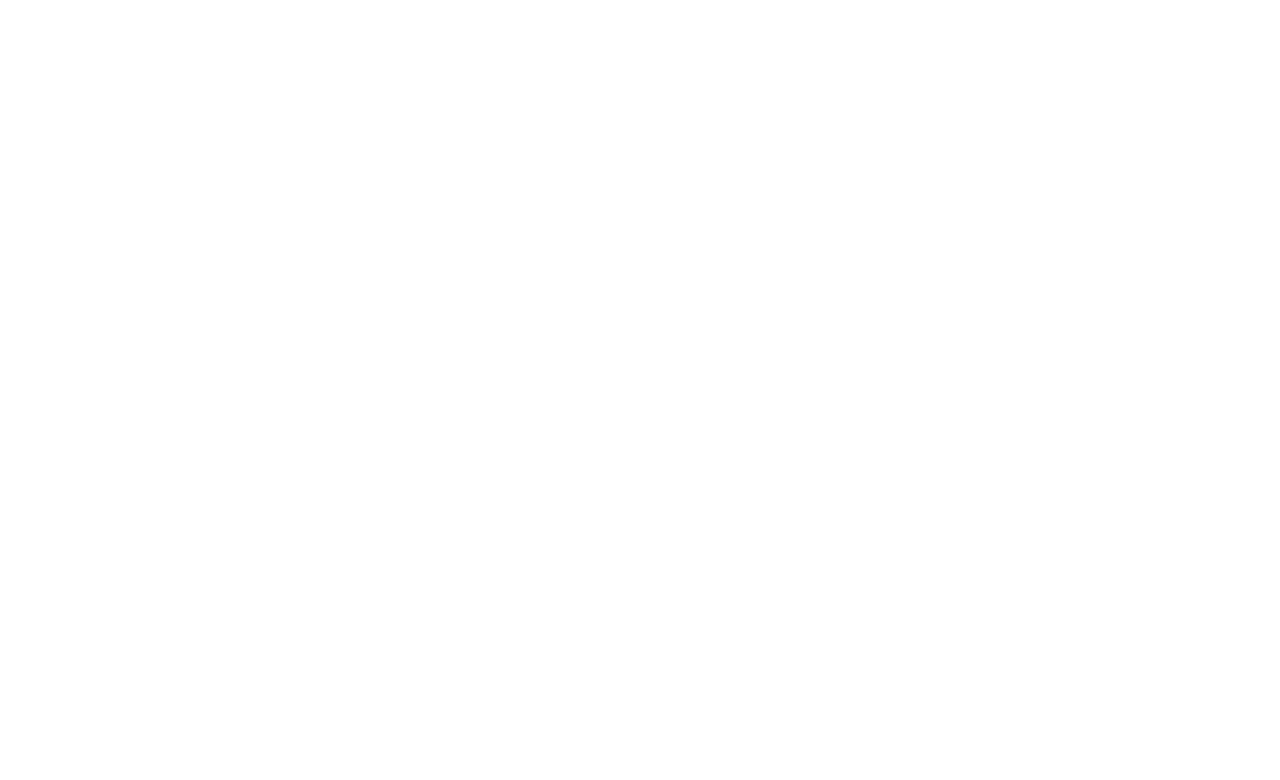
<file: scale-zoom/index.html>
<!DOCTYPE html>
<html lang="en">
  <head>
    <meta charset="UTF-8" />
    <meta http-equiv="X-UA-Compatible" content="IE=edge" />
    <meta name="viewport" content="width=device-width, initial-scale=1.0" />
    <title>Document</title>
    <link rel="stylesheet" href="index.css" />
  </head>
  <body>
    <div class="page">
      <div class="content">
        <canvas class="reflector"> </canvas>
      </div>
    </div>
    <script src="index.js"></script>
  </body>
</html>
</file>
<file: para-para/index.css>
*,
::before,
::after {
  padding: 0;
  margin: 0;
  box-sizing: border-box;
  user-select: none;
}

.page {
  display: flex;
  justify-content: center;
}

.content {
  position: fixed;
  top: 0;
}

img {
  max-width: 100%;
  width: 100%;
  display: block;
  outline: none;
}
</file>
<file: scale-360-zoom/index.css>
*,
::before,
::after {
  padding: 0;
  margin: 0;
  box-sizing: border-box;
  user-select: none;
}

html {
  height: 100vh;
}

body {
  height: 55500px;
  background-color: #fff;
}

.reflector {
  position: fixed;
  width: 100%;
  max-width: 100vw;
  max-height: 100vh;
  transform-origin: 50% 50%;
  transform: matrix3d(1, 0, 0, 0, 0, 1, 0, 0, 0, 0, 1, 0, 0, 0, 0, 1);
  transition: transform 5s;
}

.koma-text {
  transition: all 2s;
  opacity: 0;
  width: 80vw;
  left: 0;
  right: 0;
  min-height: 10vh;
  border-radius: 10px;
  margin: 0 auto;
  padding: 10px;
  background-color: antiquewhite;
}
</file>
<file: scale-zoom/index.css>
*,
::before,
::after {
  padding: 0;
  margin: 0;
  box-sizing: border-box;
  user-select: none;
}

.page {
  display: flex;
  justify-content: center;
}

.content {
  position: fixed;
  top: 0;
}

.reflector {
  width: 100%;
  transform: matrix3d(1, 0, 0, 0, 0, 1, 0, 0, 0, 0, 1, 0, 0, 0, 0, 1);
  transition: transform 3s;
}
</file>
